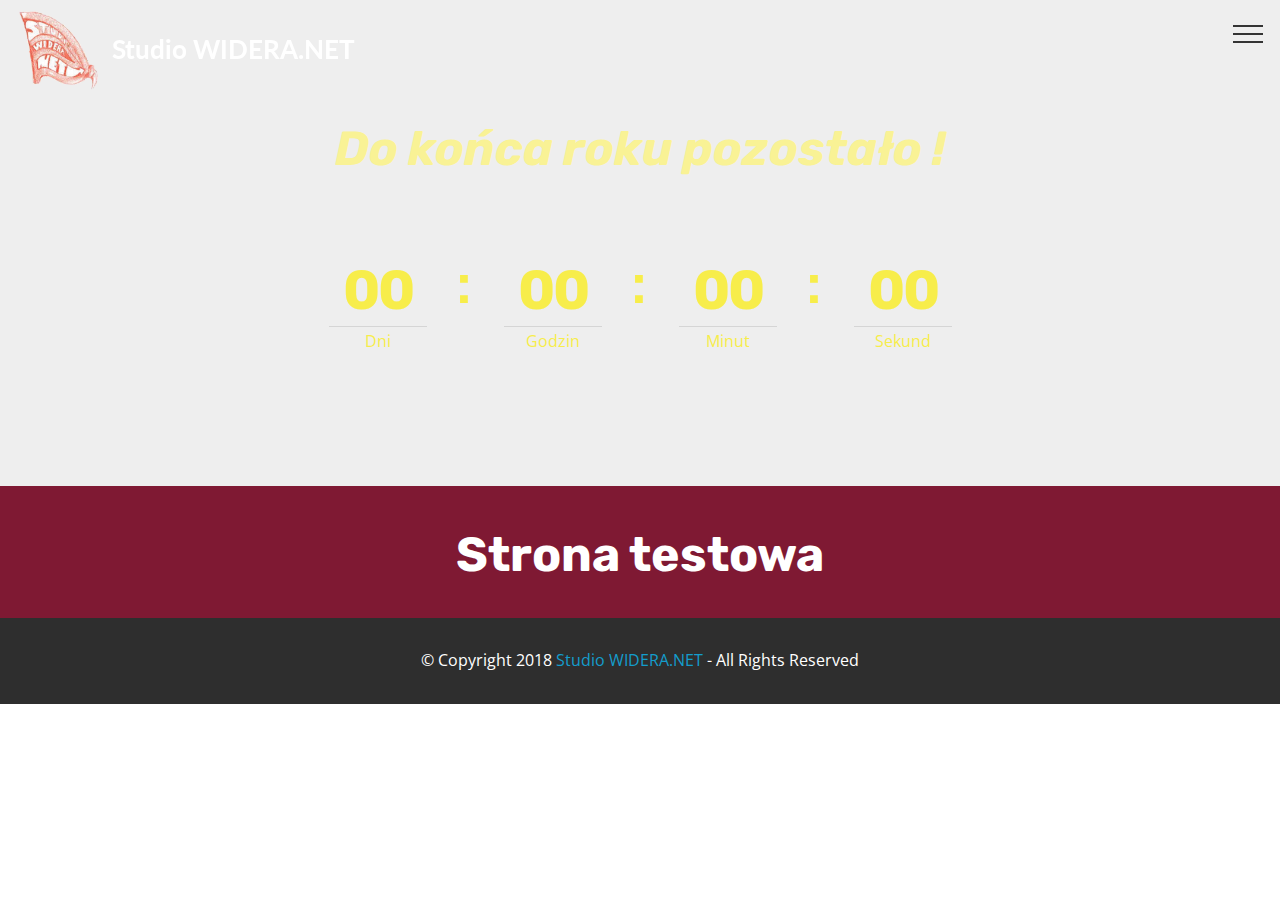
<file: index.html>
<!DOCTYPE html>
<html >
<head>
  <!-- Site made with Mobirise Website Builder v4.6.3, https://mobirise.com -->
  <meta charset="UTF-8">
  <meta http-equiv="X-UA-Compatible" content="IE=edge">
  <meta name="generator" content="Mobirise v4.6.3, mobirise.com">
  <meta name="viewport" content="width=device-width, initial-scale=1, minimum-scale=1">
  <link rel="shortcut icon" href="assets/images/swnet-280x280.png" type="image/x-icon">
  <meta name="description" content="Strona testowa">
  <title>Strona główna</title>
  <link rel="stylesheet" href="assets/web/assets/mobirise-icons/mobirise-icons.css">
  <link rel="stylesheet" href="assets/tether/tether.min.css">
  <link rel="stylesheet" href="assets/soundcloud-plugin/style.css">
  <link rel="stylesheet" href="assets/bootstrap/css/bootstrap.min.css">
  <link rel="stylesheet" href="assets/bootstrap/css/bootstrap-grid.min.css">
  <link rel="stylesheet" href="assets/bootstrap/css/bootstrap-reboot.min.css">
  <link rel="stylesheet" href="assets/animatecss/animate.min.css">
  <link rel="stylesheet" href="assets/dropdown/css/style.css">
  <link rel="stylesheet" href="assets/theme/css/style.css">
  <link rel="stylesheet" href="assets/mobirise/css/mbr-additional.css" type="text/css">
  
  
  
</head>
<body>
  <section class="menu cid-qF27UyXe4m" once="menu" id="menu2-0">

    

    <nav class="navbar navbar-expand beta-menu navbar-dropdown align-items-center navbar-fixed-top collapsed bg-color transparent">
        <button class="navbar-toggler navbar-toggler-right" type="button" data-toggle="collapse" data-target="#navbarSupportedContent" aria-controls="navbarSupportedContent" aria-expanded="false" aria-label="Toggle navigation">
            <div class="hamburger">
                <span></span>
                <span></span>
                <span></span>
                <span></span>
            </div>
        </button>
        <div class="menu-logo">
            <div class="navbar-brand">
                <span class="navbar-logo">
                    <a href="index.html">
                        <img src="assets/images/swnet-280x280.png" alt="Studio WIDERA.NET" title="Studio WIDERA.NET" style="height: 5.2rem;">
                    </a>
                </span>
                <span class="navbar-caption-wrap"><a class="navbar-caption text-white display-4" href="index.html">
                        Studio WIDERA.NET&nbsp;</a></span>
            </div>
        </div>
        <div class="collapse navbar-collapse" id="navbarSupportedContent">
            <ul class="navbar-nav nav-dropdown nav-right" data-app-modern-menu="true"><li class="nav-item dropdown open">
                    <a class="nav-link link dropdown-toggle text-white display-4" href="https://mobirise.com" data-toggle="dropdown-submenu" aria-expanded="true">MENU &nbsp; &nbsp; &nbsp; &nbsp; &nbsp; &nbsp; &nbsp; &nbsp; &nbsp; &nbsp;&nbsp;</a><div class="dropdown-menu"><a class="dropdown-item text-white display-4" href="privacy.html" aria-expanded="false">Polityka prywatności</a></div>
                </li></ul>
            
        </div>
    </nav>
</section>

<section class="engine"><a href="https://mobirise.ws/g">create own website</a></section><section class="countdown1 cid-qHu0pRNv7y" data-bg-video="https://www.youtube.com/watch?v=eHGUrejIt5w" id="countdown1-9">
    
    
    <div class="mbr-overlay" style="opacity: 0; background-color: rgb(70, 80, 82);">
    </div>
    <div class="container ">
        <h2 class="mbr-section-title pb-3 align-center mbr-fonts-style display-2"><strong><em>Do końca roku pozostało !</em></strong></h2>
        
        
    </div>
    <div class="container countdown-cont align-center">
        <div class="daysCountdown" title="Dni"></div>
        <div class="hoursCountdown" title="Godzin"></div> 
        <div class="minutesCountdown" title="Minut"></div> 
        <div class="secondsCountdown" title="Sekund"></div>
        <div class="countdown pt-5 mt-2" data-due-date="2018/12/31"> 
        </div>
    </div>
</section>

<section class="mbr-section content4 cid-qICsytKSao" id="content4-10">

    

    <div class="container">
        <div class="media-container-row">
            <div class="title col-12 col-md-8">
                <h2 class="align-center pb-3 mbr-fonts-style display-2"><strong>
                    Strona testowa</strong></h2>
                
                
            </div>
        </div>
    </div>
</section>

<section once="" class="cid-qICC5AwacJ" id="footer6-14">

    

    

    <div class="container">
        <div class="media-container-row align-center mbr-white">
            <div class="col-12">
                <p class="mbr-text mb-0 mbr-fonts-style display-7">
                    © Copyright 2018 <a href="http://www.studiowidera.net/" target="_blank">Studio WIDERA.NET</a> - All Rights Reserved
                </p>
            </div>
        </div>
    </div>
</section>


  <script src="assets/web/assets/jquery/jquery.min.js"></script>
  <script src="assets/popper/popper.min.js"></script>
  <script src="assets/tether/tether.min.js"></script>
  <script src="assets/bootstrap/js/bootstrap.min.js"></script>
  <script src="assets/countdown/jquery.countdown.min.js"></script>
  <script src="assets/cookies-alert-plugin/cookies-alert-core.js"></script>
  <script src="assets/cookies-alert-plugin/cookies-alert-script.js"></script>
  <script src="assets/touchswipe/jquery.touch-swipe.min.js"></script>
  <script src="assets/smoothscroll/smooth-scroll.js"></script>
  <script src="assets/vimeoplayer/jquery.mb.vimeo_player.js"></script>
  <script src="assets/viewportchecker/jquery.viewportchecker.js"></script>
  <script src="assets/dropdown/js/script.min.js"></script>
  <script src="assets/ytplayer/jquery.mb.ytplayer.min.js"></script>
  <script src="assets/theme/js/script.js"></script>
  
  
 <div id="scrollToTop" class="scrollToTop mbr-arrow-up"><a style="text-align: center;"><i></i></a></div>
    <input name="animation" type="hidden">
  <input name="cookieData" type="hidden" data-cookie-text="We use cookies to give you the best experience. Read our <a href='privacy.html'>cookie policy</a>.">
  </body>
</html>
</file>
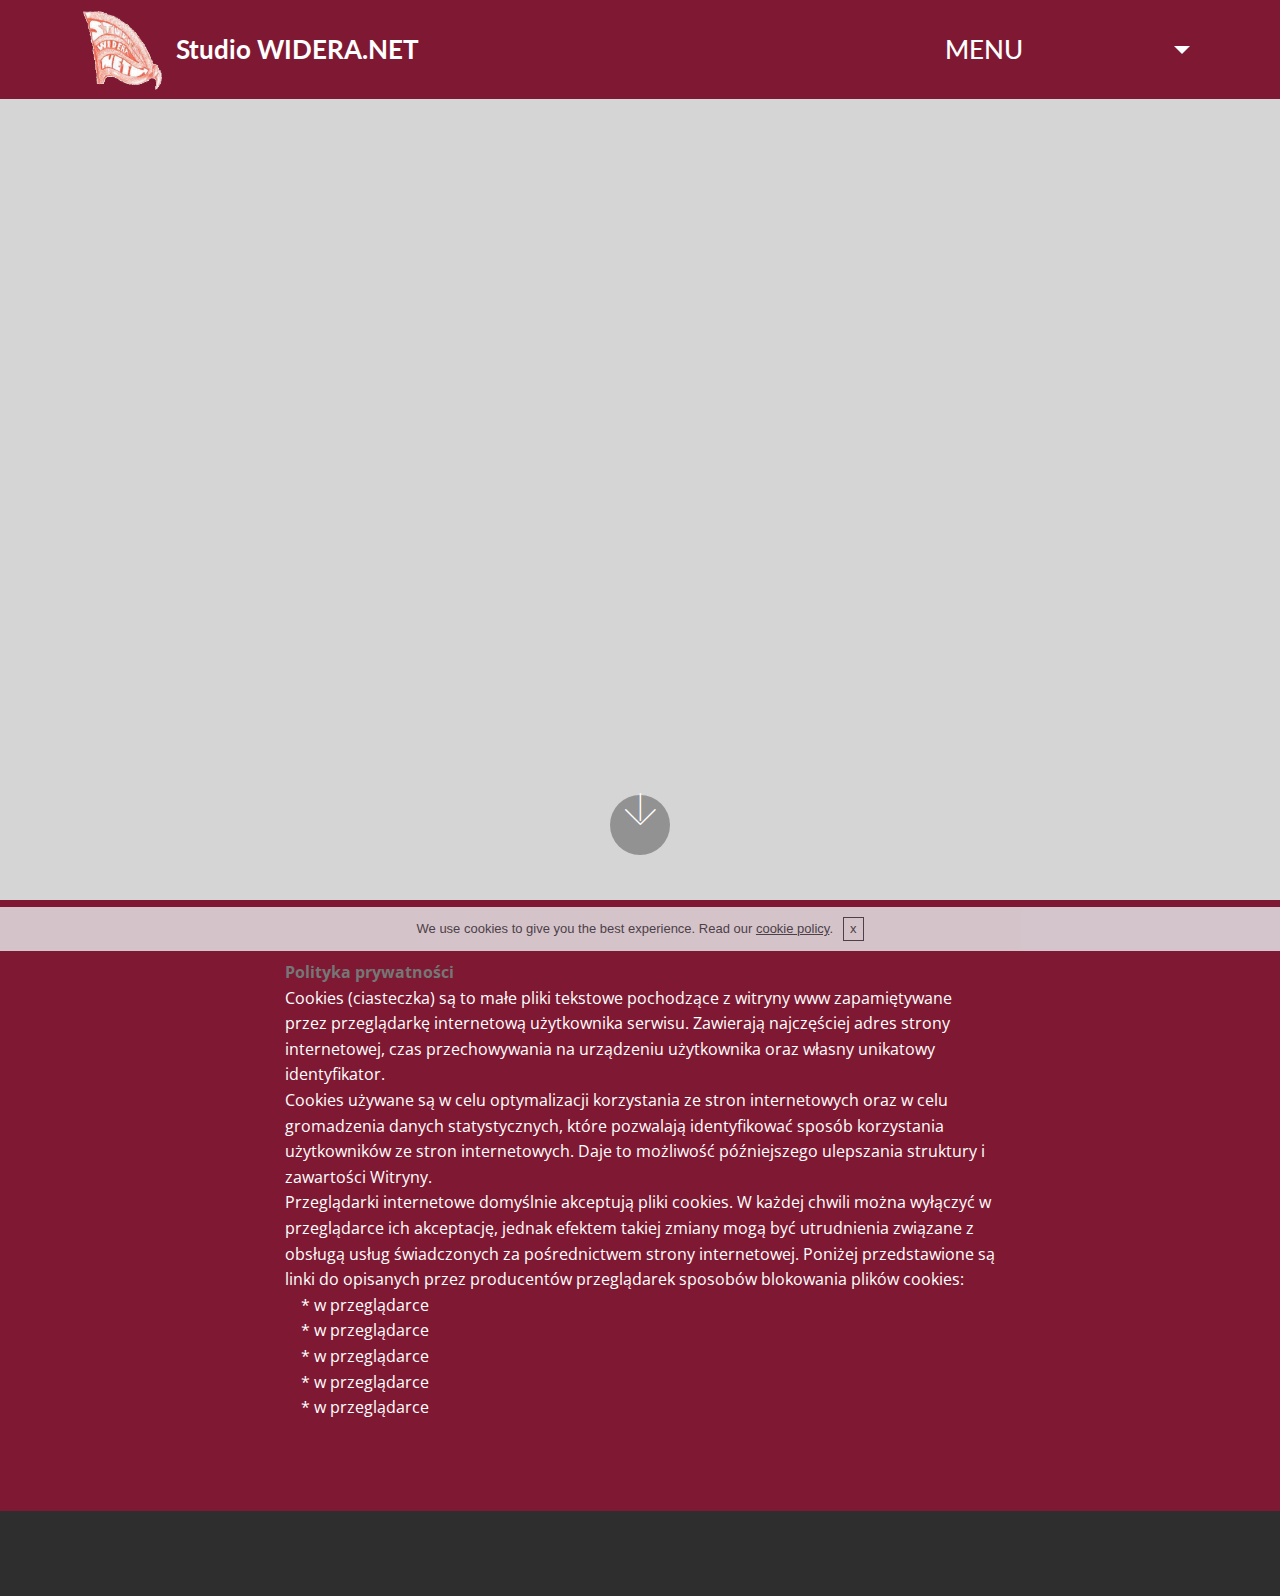
<file: privacy.html>
<!DOCTYPE html>
<html >
<head>
  <!-- Site made with Mobirise Website Builder v4.6.3, https://mobirise.com -->
  <meta charset="UTF-8">
  <meta http-equiv="X-UA-Compatible" content="IE=edge">
  <meta name="generator" content="Mobirise v4.6.3, mobirise.com">
  <meta name="viewport" content="width=device-width, initial-scale=1, minimum-scale=1">
  <link rel="shortcut icon" href="assets/images/swnet-280x280.png" type="image/x-icon">
  <meta name="description" content="Polityka prywatności">
  <title>Polityka prywatności</title>
  <link rel="stylesheet" href="assets/web/assets/mobirise-icons/mobirise-icons.css">
  <link rel="stylesheet" href="assets/tether/tether.min.css">
  <link rel="stylesheet" href="assets/soundcloud-plugin/style.css">
  <link rel="stylesheet" href="assets/bootstrap/css/bootstrap.min.css">
  <link rel="stylesheet" href="assets/bootstrap/css/bootstrap-grid.min.css">
  <link rel="stylesheet" href="assets/bootstrap/css/bootstrap-reboot.min.css">
  <link rel="stylesheet" href="assets/animatecss/animate.min.css">
  <link rel="stylesheet" href="assets/dropdown/css/style.css">
  <link rel="stylesheet" href="assets/theme/css/style.css">
  <link rel="stylesheet" href="assets/mobirise/css/mbr-additional.css" type="text/css">
  
  
  
</head>
<body>
  <section class="menu cid-qHRjkEluUR" once="menu" id="menu2-i">

    

    <nav class="navbar navbar-expand beta-menu navbar-dropdown align-items-center navbar-fixed-top navbar-toggleable-sm">
        <button class="navbar-toggler navbar-toggler-right" type="button" data-toggle="collapse" data-target="#navbarSupportedContent" aria-controls="navbarSupportedContent" aria-expanded="false" aria-label="Toggle navigation">
            <div class="hamburger">
                <span></span>
                <span></span>
                <span></span>
                <span></span>
            </div>
        </button>
        <div class="menu-logo">
            <div class="navbar-brand">
                <span class="navbar-logo">
                    <a href="index.html">
                        <img src="assets/images/swnet-280x280.png" alt="Studio WIDERA.NET" title="Studio WIDERA.NET" style="height: 5.2rem;">
                    </a>
                </span>
                <span class="navbar-caption-wrap"><a class="navbar-caption text-white display-4" href="http://www.studiowidera.net/" target="_blank">
                        Studio WIDERA.NET&nbsp;</a></span>
            </div>
        </div>
        <div class="collapse navbar-collapse" id="navbarSupportedContent">
            <ul class="navbar-nav nav-dropdown nav-right" data-app-modern-menu="true"><li class="nav-item dropdown open">
                    <a class="nav-link link dropdown-toggle text-white display-4" href="https://mobirise.com" data-toggle="dropdown-submenu" aria-expanded="true">MENU &nbsp; &nbsp; &nbsp; &nbsp; &nbsp; &nbsp; &nbsp; &nbsp; &nbsp; &nbsp;&nbsp;</a><div class="dropdown-menu"><a class="dropdown-item text-white display-4" href="privacy.html" aria-expanded="false">Polityka prywatności</a></div>
                </li></ul>
            
        </div>
    </nav>
</section>

<section class="engine"><a href="https://mobirise.ws/l">html web maker</a></section><section class="header6 cid-qHRk9iYMOT mbr-fullscreen" data-bg-video="https://www.youtube.com/watch?v=Qbu_FRg8vuU" id="header6-z">

    

    <div class="mbr-overlay" style="opacity: 0.1; background-color: rgb(0, 0, 0);">
    </div>

    <div class="container">
        <div class="row justify-content-md-center">
            <div class="mbr-white col-md-10">
                
                
                
            </div>
        </div>
    </div>

    <div class="mbr-arrow hidden-sm-down" aria-hidden="true">
        <a href="#next">
            <i class="mbri-down mbr-iconfont"></i>
        </a>
    </div>
</section>

<section class="mbr-section article content1 cid-qICulMPUqC" id="content1-11">
    
     

    <div class="container">
        <div class="media-container-row">
            <div class="mbr-text col-12 col-md-8 mbr-fonts-style display-7"><strong>Polityka prywatności
</strong><div><strong>
</strong></div><div>Cookies (ciasteczka) są to małe pliki tekstowe pochodzące z witryny www zapamiętywane przez przeglądarkę internetową użytkownika serwisu. Zawierają najczęściej adres strony internetowej, czas przechowywania na urządzeniu użytkownika oraz własny unikatowy identyfikator.
</div><div>Cookies używane są w celu optymalizacji korzystania ze stron internetowych oraz w celu gromadzenia danych statystycznych, które pozwalają identyfikować sposób korzystania użytkowników ze stron internetowych. Daje to możliwość późniejszego ulepszania struktury i zawartości Witryny.
</div><div>Przeglądarki internetowe domyślnie akceptują pliki cookies. W każdej chwili można wyłączyć w przeglądarce ich akceptację, jednak efektem takiej zmiany mogą być utrudnienia związane z obsługą usług świadczonych za pośrednictwem strony internetowej. Poniżej przedstawione są linki do opisanych przez producentów przeglądarek sposobów blokowania plików cookies:
</div><div>
</div><div>&nbsp; &nbsp; * w przeglądarce <a href="http://support.google.com/chrome/bin/answer.py?hl=pl&answer=95647" target="_blank">Chrome
</a></div><div>&nbsp; &nbsp; * w przeglądarce <a href="http://support.mozilla.org/pl/kb/W%C5%82%C4%85czanie%20i%20wy%C5%82%C4%85czanie%20obs%C5%82ugi%20ciasteczek" target="_blank">Firefox
</a><span style="font-size: 1rem;"></span></div><div>&nbsp; &nbsp; * w przeglądarce <a href="https://privacy.microsoft.com/pl-pl/privacystatement" target="_blank">Internet Explorer
</a><span style="font-size: 1rem;"></span></div><div>&nbsp; &nbsp; * w przeglądarce <a href="http://help.opera.com/Windows/12.10/pl/cookies.html" target="_blank">Opera
</a><span style="font-size: 1rem;"></span></div><div>&nbsp; &nbsp; * w przeglądarce <a href="http://support.apple.com/kb/PH5042" target="_blank">Safari</a></div></div>
        </div>
    </div>
</section>

<section once="" class="cid-qICxsfMQQh" id="footer6-12">

    

    

    <div class="container">
        <div class="media-container-row align-center mbr-white">
            <div class="col-12">
                <p class="mbr-text mb-0 mbr-fonts-style display-7">
                    © Copyright 2018 <a href="http://www.studiowidera.net/" target="_blank">Studio WIDERA.NET</a> - All Rights Reserved
                </p>
            </div>
        </div>
    </div>
</section>


  <script src="assets/web/assets/jquery/jquery.min.js"></script>
  <script src="assets/popper/popper.min.js"></script>
  <script src="assets/tether/tether.min.js"></script>
  <script src="assets/bootstrap/js/bootstrap.min.js"></script>
  <script src="assets/cookies-alert-plugin/cookies-alert-core.js"></script>
  <script src="assets/cookies-alert-plugin/cookies-alert-script.js"></script>
  <script src="assets/vimeoplayer/jquery.mb.vimeo_player.js"></script>
  <script src="assets/smoothscroll/smooth-scroll.js"></script>
  <script src="assets/touchswipe/jquery.touch-swipe.min.js"></script>
  <script src="assets/viewportchecker/jquery.viewportchecker.js"></script>
  <script src="assets/ytplayer/jquery.mb.ytplayer.min.js"></script>
  <script src="assets/dropdown/js/script.min.js"></script>
  <script src="assets/theme/js/script.js"></script>
  
  
 <div id="scrollToTop" class="scrollToTop mbr-arrow-up"><a style="text-align: center;"><i></i></a></div>
    <input name="animation" type="hidden">
  <input name="cookieData" type="hidden" data-cookie-text="We use cookies to give you the best experience. Read our <a href='privacy.html'>cookie policy</a>.">
  </body>
</html>
</file>
<file: assets/web/assets/mobirise-icons/mobirise-icons.css>
@font-face {
  font-family: 'MobiriseIcons';
  src:  url('mobirise-icons.eot?spat4u');
  src:  url('mobirise-icons.eot?spat4u#iefix') format('embedded-opentype'),
    url('mobirise-icons.ttf?spat4u') format('truetype'),
    url('mobirise-icons.woff?spat4u') format('woff'),
    url('mobirise-icons.svg?spat4u#MobiriseIcons') format('svg');
  font-weight: normal;
  font-style: normal;
}

[class^="mbri-"], [class*=" mbri-"] {
  /* use !important to prevent issues with browser extensions that change fonts */
  font-family: MobiriseIcons !important;
  speak: none;
  font-style: normal;
  font-weight: normal;
  font-variant: normal;
  text-transform: none;
  line-height: 1;

  /* Better Font Rendering =========== */
  -webkit-font-smoothing: antialiased;
  -moz-osx-font-smoothing: grayscale;
}

.mbri-add-submenu:before {
  content: "\e900";
}
.mbri-alert:before {
  content: "\e901";
}
.mbri-align-center:before {
  content: "\e902";
}
.mbri-align-justify:before {
  content: "\e903";
}
.mbri-align-left:before {
  content: "\e904";
}
.mbri-align-right:before {
  content: "\e905";
}
.mbri-android:before {
  content: "\e906";
}
.mbri-apple:before {
  content: "\e907";
}
.mbri-arrow-down:before {
  content: "\e908";
}
.mbri-arrow-next:before {
  content: "\e909";
}
.mbri-arrow-prev:before {
  content: "\e90a";
}
.mbri-arrow-up:before {
  content: "\e90b";
}
.mbri-bold:before {
  content: "\e90c";
}
.mbri-bookmark:before {
  content: "\e90d";
}
.mbri-bootstrap:before {
  content: "\e90e";
}
.mbri-briefcase:before {
  content: "\e90f";
}
.mbri-browse:before {
  content: "\e910";
}
.mbri-bulleted-list:before {
  content: "\e911";
}
.mbri-calendar:before {
  content: "\e912";
}
.mbri-camera:before {
  content: "\e913";
}
.mbri-cart-add:before {
  content: "\e914";
}
.mbri-cart-full:before {
  content: "\e915";
}
.mbri-cash:before {
  content: "\e916";
}
.mbri-change-style:before {
  content: "\e917";
}
.mbri-chat:before {
  content: "\e918";
}
.mbri-clock:before {
  content: "\e919";
}
.mbri-close:before {
  content: "\e91a";
}
.mbri-cloud:before {
  content: "\e91b";
}
.mbri-code:before {
  content: "\e91c";
}
.mbri-contact-form:before {
  content: "\e91d";
}
.mbri-credit-card:before {
  content: "\e91e";
}
.mbri-cursor-click:before {
  content: "\e91f";
}
.mbri-cust-feedback:before {
  content: "\e920";
}
.mbri-database:before {
  content: "\e921";
}
.mbri-delivery:before {
  content: "\e922";
}
.mbri-desktop:before {
  content: "\e923";
}
.mbri-devices:before {
  content: "\e924";
}
.mbri-down:before {
  content: "\e925";
}
.mbri-download:before {
  content: "\e989";
}
.mbri-drag-n-drop:before {
  content: "\e927";
}
.mbri-drag-n-drop2:before {
  content: "\e928";
}
.mbri-edit:before {
  content: "\e929";
}
.mbri-edit2:before {
  content: "\e92a";
}
.mbri-error:before {
  content: "\e92b";
}
.mbri-extension:before {
  content: "\e92c";
}
.mbri-features:before {
  content: "\e92d";
}
.mbri-file:before {
  content: "\e92e";
}
.mbri-flag:before {
  content: "\e92f";
}
.mbri-folder:before {
  content: "\e930";
}
.mbri-gift:before {
  content: "\e931";
}
.mbri-github:before {
  content: "\e932";
}
.mbri-globe:before {
  content: "\e933";
}
.mbri-globe-2:before {
  content: "\e934";
}
.mbri-growing-chart:before {
  content: "\e935";
}
.mbri-hearth:before {
  content: "\e936";
}
.mbri-help:before {
  content: "\e937";
}
.mbri-home:before {
  content: "\e938";
}
.mbri-hot-cup:before {
  content: "\e939";
}
.mbri-idea:before {
  content: "\e93a";
}
.mbri-image-gallery:before {
  content: "\e93b";
}
.mbri-image-slider:before {
  content: "\e93c";
}
.mbri-info:before {
  content: "\e93d";
}
.mbri-italic:before {
  content: "\e93e";
}
.mbri-key:before {
  content: "\e93f";
}
.mbri-laptop:before {
  content: "\e940";
}
.mbri-layers:before {
  content: "\e941";
}
.mbri-left-right:before {
  content: "\e942";
}
.mbri-left:before {
  content: "\e943";
}
.mbri-letter:before {
  content: "\e944";
}
.mbri-like:before {
  content: "\e945";
}
.mbri-link:before {
  content: "\e946";
}
.mbri-lock:before {
  content: "\e947";
}
.mbri-login:before {
  content: "\e948";
}
.mbri-logout:before {
  content: "\e949";
}
.mbri-magic-stick:before {
  content: "\e94a";
}
.mbri-map-pin:before {
  content: "\e94b";
}
.mbri-menu:before {
  content: "\e94c";
}
.mbri-mobile:before {
  content: "\e94d";
}
.mbri-mobile2:before {
  content: "\e94e";
}
.mbri-mobirise:before {
  content: "\e94f";
}
.mbri-more-horizontal:before {
  content: "\e950";
}
.mbri-more-vertical:before {
  content: "\e951";
}
.mbri-music:before {
  content: "\e952";
}
.mbri-new-file:before {
  content: "\e953";
}
.mbri-numbered-list:before {
  content: "\e954";
}
.mbri-opened-folder:before {
  content: "\e955";
}
.mbri-pages:before {
  content: "\e956";
}
.mbri-paper-plane:before {
  content: "\e957";
}
.mbri-paperclip:before {
  content: "\e958";
}
.mbri-photo:before {
  content: "\e959";
}
.mbri-photos:before {
  content: "\e95a";
}
.mbri-pin:before {
  content: "\e95b";
}
.mbri-play:before {
  content: "\e95c";
}
.mbri-plus:before {
  content: "\e95d";
}
.mbri-preview:before {
  content: "\e95e";
}
.mbri-print:before {
  content: "\e95f";
}
.mbri-protect:before {
  content: "\e960";
}
.mbri-question:before {
  content: "\e961";
}
.mbri-quote-left:before {
  content: "\e962";
}
.mbri-quote-right:before {
  content: "\e963";
}
.mbri-refresh:before {
  content: "\e964";
}
.mbri-responsive:before {
  content: "\e965";
}
.mbri-right:before {
  content: "\e966";
}
.mbri-rocket:before {
  content: "\e967";
}
.mbri-sad-face:before {
  content: "\e968";
}
.mbri-sale:before {
  content: "\e969";
}
.mbri-save:before {
  content: "\e96a";
}
.mbri-search:before {
  content: "\e96b";
}
.mbri-setting:before {
  content: "\e96c";
}
.mbri-setting2:before {
  content: "\e96d";
}
.mbri-setting3:before {
  content: "\e96e";
}
.mbri-share:before {
  content: "\e96f";
}
.mbri-shopping-bag:before {
  content: "\e970";
}
.mbri-shopping-basket:before {
  content: "\e971";
}
.mbri-shopping-cart:before {
  content: "\e972";
}
.mbri-sites:before {
  content: "\e973";
}
.mbri-smile-face:before {
  content: "\e974";
}
.mbri-speed:before {
  content: "\e975";
}
.mbri-star:before {
  content: "\e976";
}
.mbri-success:before {
  content: "\e977";
}
.mbri-sun:before {
  content: "\e978";
}
.mbri-sun2:before {
  content: "\e979";
}
.mbri-tablet:before {
  content: "\e97a";
}
.mbri-tablet-vertical:before {
  content: "\e97b";
}
.mbri-target:before {
  content: "\e97c";
}
.mbri-timer:before {
  content: "\e97d";
}
.mbri-to-ftp:before {
  content: "\e97e";
}
.mbri-to-local-drive:before {
  content: "\e97f";
}
.mbri-touch-swipe:before {
  content: "\e980";
}
.mbri-touch:before {
  content: "\e981";
}
.mbri-trash:before {
  content: "\e982";
}
.mbri-underline:before {
  content: "\e983";
}
.mbri-unlink:before {
  content: "\e984";
}
.mbri-unlock:before {
  content: "\e985";
}
.mbri-up-down:before {
  content: "\e986";
}
.mbri-up:before {
  content: "\e987";
}
.mbri-update:before {
  content: "\e988";
}
.mbri-upload:before {
 content: "\e926"; 
}
.mbri-user:before {
  content: "\e98a";
}
.mbri-user2:before {
  content: "\e98b";
}
.mbri-users:before {
  content: "\e98c";
}
.mbri-video:before {
  content: "\e98d";
}
.mbri-video-play:before {
  content: "\e98e";
}
.mbri-watch:before {
  content: "\e98f";
}
.mbri-website-theme:before {
  content: "\e990";
}
.mbri-wifi:before {
  content: "\e991";
}
.mbri-windows:before {
  content: "\e992";
}
.mbri-zoom-out:before {
  content: "\e993";
}
.mbri-redo:before {
  content: "\e994";
}
.mbri-undo:before {
  content: "\e995";
}
</file>
<file: assets/soundcloud-plugin/style.css>
.addons-container {
  position: relative;
  margin-left: auto;
  margin-right: auto;
  padding-right: 15px;
  padding-left: 15px; }
  @media (min-width: 576px) {
    .addons-container {
      padding-right: 15px;
      padding-left: 15px; } }
  @media (min-width: 768px) {
    .addons-container {
      padding-right: 15px;
      padding-left: 15px; } }
  @media (min-width: 992px) {
    .addons-container {
      padding-right: 15px;
      padding-left: 15px; } }
  @media (min-width: 1200px) {
    .addons-container {
      padding-right: 15px;
      padding-left: 15px; } }
  @media (min-width: 576px) {
    .addons-container {
      width: 540px;
      max-width: 100%; } }
  @media (min-width: 768px) {
    .addons-container {
      width: 720px;
      max-width: 100%; } }
  @media (min-width: 992px) {
    .addons-container {
      width: 960px;
      max-width: 100%; } }
  @media (min-width: 1200px) {
    .addons-container {
      width: 1140px;
      max-width: 100%; } }

.addons-container-inner{
    position: relative;
    width: 100%;
    min-height: 1px;
    padding-right: 15px;
    padding-left: 15px;
}
@media (min-width: 567px) {
    .addons-container-inner{
        -ms-flex: 0 0 66.666667%;
        flex: 0 0 66.666667%;
        max-width: 66.666667%;
    }
}
.addons-row{
    display: flex;
    justify-content:center;
}
</file>
<file: assets/dropdown/css/style.css>
.navbar-dropdown {
  left: 0;
  padding: 0;
  position: absolute;
  right: 0;
  top: 0;
  transition: all 0.45s ease;
  z-index: 1030;
  background: #282828; }
  .navbar-dropdown .navbar-logo {
    margin-right: 0.8rem;
    transition: margin 0.3s ease-in-out;
    vertical-align: middle; }
    .navbar-dropdown .navbar-logo img {
      height: 3.125rem;
      transition: all 0.3s ease-in-out; }
    .navbar-dropdown .navbar-logo.mbr-iconfont {
      font-size: 3.125rem;
      line-height: 3.125rem; }
  .navbar-dropdown .navbar-caption {
    font-weight: 700;
    white-space: normal;
    vertical-align: -4px;
    line-height: 3.125rem !important; }
    .navbar-dropdown .navbar-caption, .navbar-dropdown .navbar-caption:hover {
      color: inherit;
      text-decoration: none; }
  .navbar-dropdown .mbr-iconfont + .navbar-caption {
    vertical-align: -1px; }
  .navbar-dropdown.navbar-fixed-top {
    position: fixed; }
  .navbar-dropdown .navbar-brand span {
    vertical-align: -4px; }
  .navbar-dropdown.bg-color.transparent {
    background: none; }
  .navbar-dropdown.navbar-short .navbar-brand {
    padding: 0.625rem 0; }
    .navbar-dropdown.navbar-short .navbar-brand span {
      vertical-align: -1px; }
  .navbar-dropdown.navbar-short .navbar-caption {
    line-height: 2.375rem !important;
    vertical-align: -2px; }
  .navbar-dropdown.navbar-short .navbar-logo {
    margin-right: 0.5rem; }
    .navbar-dropdown.navbar-short .navbar-logo img {
      height: 2.375rem; }
    .navbar-dropdown.navbar-short .navbar-logo.mbr-iconfont {
      font-size: 2.375rem;
      line-height: 2.375rem; }
  .navbar-dropdown.navbar-short .mbr-table-cell {
    height: 3.625rem; }
  .navbar-dropdown .navbar-close {
    left: 0.6875rem;
    position: fixed;
    top: 0.75rem;
    z-index: 1000; }
  .navbar-dropdown .hamburger-icon {
    content: "";
    display: inline-block;
    vertical-align: middle;
    width: 16px;
    -webkit-box-shadow: 0 -6px 0 1px #282828,0 0 0 1px #282828,0 6px 0 1px #282828;
    -moz-box-shadow: 0 -6px 0 1px #282828,0 0 0 1px #282828,0 6px 0 1px #282828;
    box-shadow: 0 -6px 0 1px #282828,0 0 0 1px #282828,0 6px 0 1px #282828; }

.dropdown-menu .dropdown-toggle[data-toggle="dropdown-submenu"]::after {
  border-bottom: 0.35em solid transparent;
  border-left: 0.35em solid;
  border-right: 0;
  border-top: 0.35em solid transparent;
  margin-left: 0.3rem; }

.dropdown-menu .dropdown-item:focus {
  outline: 0; }

.nav-dropdown {
  font-size: 0.75rem;
  font-weight: 500;
  height: auto !important; }
  .nav-dropdown .nav-btn {
    padding-left: 1rem; }
  .nav-dropdown .link {
    margin: .667em 1.667em;
    font-weight: 500;
    padding: 0;
    transition: color .2s ease-in-out; }
    .nav-dropdown .link.dropdown-toggle {
      margin-right: 2.583em; }
      .nav-dropdown .link.dropdown-toggle::after {
        margin-left: .25rem;
        border-top: 0.35em solid;
        border-right: 0.35em solid transparent;
        border-left: 0.35em solid transparent;
        border-bottom: 0; }
      .nav-dropdown .link.dropdown-toggle[aria-expanded="true"] {
        margin: 0;
        padding: 0.667em 3.263em  0.667em 1.667em; }
  .nav-dropdown .link::after,
  .nav-dropdown .dropdown-item::after {
    color: inherit; }
  .nav-dropdown .btn {
    font-size: 0.75rem;
    font-weight: 700;
    letter-spacing: 0;
    margin-bottom: 0;
    padding-left: 1.25rem;
    padding-right: 1.25rem; }
  .nav-dropdown .dropdown-menu {
    border-radius: 0;
    border: 0;
    left: 0;
    margin: 0;
    padding-bottom: 1.25rem;
    padding-top: 1.25rem;
    position: relative; }
  .nav-dropdown .dropdown-submenu {
    margin-left: 0.125rem;
    top: 0; }
  .nav-dropdown .dropdown-item {
    font-weight: 500;
    line-height: 2;
    padding: 0.3846em 4.615em 0.3846em 1.5385em;
    position: relative;
    transition: color .2s ease-in-out, background-color .2s ease-in-out; }
    .nav-dropdown .dropdown-item::after {
      margin-top: -0.3077em;
      position: absolute;
      right: 1.1538em;
      top: 50%; }
    .nav-dropdown .dropdown-item:focus, .nav-dropdown .dropdown-item:hover {
      background: none; }

@media (max-width: 767px) {
  .nav-dropdown.navbar-toggleable-sm {
    bottom: 0;
    display: none;
    left: 0;
    overflow-x: hidden;
    position: fixed;
    top: 0;
    transform: translateX(-100%);
    -ms-transform: translateX(-100%);
    -webkit-transform: translateX(-100%);
    width: 18.75rem;
    z-index: 999; } }
.nav-dropdown.navbar-toggleable-xl {
  bottom: 0;
  display: none;
  left: 0;
  overflow-x: hidden;
  position: fixed;
  top: 0;
  transform: translateX(-100%);
  -ms-transform: translateX(-100%);
  -webkit-transform: translateX(-100%);
  width: 18.75rem;
  z-index: 999; }

.nav-dropdown-sm {
  display: block !important;
  overflow-x: hidden;
  overflow: auto;
  padding-top: 3.875rem; }
  .nav-dropdown-sm::after {
    content: "";
    display: block;
    height: 3rem;
    width: 100%; }
  .nav-dropdown-sm.collapse.in ~ .navbar-close {
    display: block !important; }
  .nav-dropdown-sm.collapsing, .nav-dropdown-sm.collapse.in {
    transform: translateX(0);
    -ms-transform: translateX(0);
    -webkit-transform: translateX(0);
    transition: all 0.25s ease-out;
    -webkit-transition: all 0.25s ease-out;
    background: #282828; }
  .nav-dropdown-sm.collapsing[aria-expanded="false"] {
    transform: translateX(-100%);
    -ms-transform: translateX(-100%);
    -webkit-transform: translateX(-100%); }
  .nav-dropdown-sm .nav-item {
    display: block;
    margin-left: 0 !important;
    padding-left: 0; }
  .nav-dropdown-sm .link,
  .nav-dropdown-sm .dropdown-item {
    border-top: 1px dotted rgba(255, 255, 255, 0.1);
    font-size: 0.8125rem;
    line-height: 1.6;
    margin: 0 !important;
    padding: 0.875rem 2.4rem 0.875rem 1.5625rem !important;
    position: relative;
    white-space: normal; }
    .nav-dropdown-sm .link:focus, .nav-dropdown-sm .link:hover,
    .nav-dropdown-sm .dropdown-item:focus,
    .nav-dropdown-sm .dropdown-item:hover {
      background: rgba(0, 0, 0, 0.2) !important;
      color: #c0a375; }
  .nav-dropdown-sm .nav-btn {
    position: relative;
    padding: 1.5625rem 1.5625rem 0 1.5625rem; }
    .nav-dropdown-sm .nav-btn::before {
      border-top: 1px dotted rgba(255, 255, 255, 0.1);
      content: "";
      left: 0;
      position: absolute;
      top: 0;
      width: 100%; }
    .nav-dropdown-sm .nav-btn + .nav-btn {
      padding-top: 0.625rem; }
      .nav-dropdown-sm .nav-btn + .nav-btn::before {
        display: none; }
  .nav-dropdown-sm .btn {
    padding: 0.625rem 0; }
  .nav-dropdown-sm .dropdown-toggle[data-toggle="dropdown-submenu"]::after {
    margin-left: .25rem;
    border-top: 0.35em solid;
    border-right: 0.35em solid transparent;
    border-left: 0.35em solid transparent;
    border-bottom: 0; }
  .nav-dropdown-sm .dropdown-toggle[data-toggle="dropdown-submenu"][aria-expanded="true"]::after {
    border-top: 0;
    border-right: 0.35em solid transparent;
    border-left: 0.35em solid transparent;
    border-bottom: 0.35em solid; }
  .nav-dropdown-sm .dropdown-menu {
    margin: 0;
    padding: 0;
    position: relative;
    top: 0;
    left: 0;
    width: 100%;
    border: 0;
    float: none;
    border-radius: 0;
    background: none; }
  .nav-dropdown-sm .dropdown-submenu {
    left: 100%;
    margin-left: 0.125rem;
    margin-top: -1.25rem;
    top: 0; }

.navbar-toggleable-sm .nav-dropdown .dropdown-menu {
  position: absolute; }

.navbar-toggleable-sm .nav-dropdown .dropdown-submenu {
  left: 100%;
  margin-left: 0.125rem;
  margin-top: -1.25rem;
  top: 0; }

.navbar-toggleable-sm.opened .nav-dropdown .dropdown-menu {
  position: relative; }

.navbar-toggleable-sm.opened .nav-dropdown .dropdown-submenu {
  left: 0;
  margin-left: 00rem;
  margin-top: 0rem;
  top: 0; }

.is-builder .nav-dropdown.collapsing {
  transition: none !important; }

/*# sourceMappingURL=style.css.map */
</file>
<file: assets/theme/css/style.css>
/*!
 * Mobirise v4 theme (https://mobirise.com/)
 * Copyright 2017 Mobirise
 */
section {
  background-color: #eeeeee; }

section,
.container,
.container-fluid {
  position: relative;
  word-wrap: break-word; }

a.mbr-iconfont:hover {
  text-decoration: none; }

.article .lead p, .article .lead ul, .article .lead ol, .article .lead pre, .article .lead blockquote {
  margin-bottom: 0; }

a {
  font-style: normal;
  font-weight: 400;
  cursor: pointer; }
  a, a:hover {
    text-decoration: none; }

figure {
  margin-bottom: 0; }

body {
  color: #232323; }

h1, h2, h3, h4, h5, h6,
.h1, .h2, .h3, .h4, .h5, .h6,
.display-1, .display-2, .display-3, .display-4 {
  line-height: 1;
  word-break: break-word;
  word-wrap: break-word; }

b, strong {
  font-weight: bold; }

blockquote {
  padding: 10px 0 10px 20px;
  position: relative;
  border-left: 2px solid;
  border-color: #ff3366; }

input:-webkit-autofill, input:-webkit-autofill:hover, input:-webkit-autofill:focus, input:-webkit-autofill:active {
  transition-delay: 9999s;
  transition-property: background-color, color; }

textarea[type="hidden"] {
  display: none; }

body {
  position: relative; }

section {
  background-position: 50% 50%;
  background-repeat: no-repeat;
  background-size: cover; }
  section .mbr-background-video,
  section .mbr-background-video-preview {
    position: absolute;
    bottom: 0;
    left: 0;
    right: 0;
    top: 0; }

.hidden {
  visibility: hidden; }

.mbr-z-index20 {
  z-index: 20; }

/*! Base colors */
.mbr-white {
  color: #ffffff; }

.mbr-black {
  color: #000000; }

.mbr-bg-white {
  background-color: #ffffff; }

.mbr-bg-black {
  background-color: #000000; }

/*! Text-aligns */
.align-left {
  text-align: left; }

.align-center {
  text-align: center; }

.align-right {
  text-align: right; }

@media (max-width: 767px) {
  .align-left, .align-center, .align-right, .mbr-section-btn, .mbr-section-title {
    text-align: center; } }
/*! Font-weight  */
.mbr-light {
  font-weight: 300; }

.mbr-regular {
  font-weight: 400; }

.mbr-semibold {
  font-weight: 500; }

.mbr-bold {
  font-weight: 700; }

/*! Media  */
.media-size-item {
  -webkit-flex: 1 1 auto;
  -moz-flex: 1 1 auto;
  -ms-flex: 1 1 auto;
  -o-flex: 1 1 auto;
  flex: 1 1 auto; }

.media-content {
  -webkit-flex-basis: 100%;
  flex-basis: 100%; }

.media-container-row {
  display: -ms-flexbox;
  display: -webkit-flex;
  display: flex;
  -webkit-flex-direction: row;
  -ms-flex-direction: row;
  flex-direction: row;
  -webkit-flex-wrap: wrap;
  -ms-flex-wrap: wrap;
  flex-wrap: wrap;
  -webkit-justify-content: center;
  -ms-flex-pack: center;
  justify-content: center;
  -webkit-align-content: center;
  -ms-flex-line-pack: center;
  align-content: center;
  -webkit-align-items: start;
  -ms-flex-align: start;
  align-items: start; }
  .media-container-row .media-size-item {
    width: 400px; }

.media-container-column {
  display: -ms-flexbox;
  display: -webkit-flex;
  display: flex;
  -webkit-flex-direction: column;
  -ms-flex-direction: column;
  flex-direction: column;
  -webkit-flex-wrap: wrap;
  -ms-flex-wrap: wrap;
  flex-wrap: wrap;
  -webkit-justify-content: center;
  -ms-flex-pack: center;
  justify-content: center;
  -webkit-align-content: center;
  -ms-flex-line-pack: center;
  align-content: center;
  -webkit-align-items: stretch;
  -ms-flex-align: stretch;
  align-items: stretch; }
  .media-container-column > * {
    width: 100%; }

@media (min-width: 992px) {
  .media-container-row {
    -webkit-flex-wrap: nowrap;
    -ms-flex-wrap: nowrap;
    flex-wrap: nowrap; } }
figure {
  overflow: hidden; }

figure[mbr-media-size] {
  transition: width 0.1s; }

.mbr-figure img, .mbr-figure iframe {
  display: block;
  width: 100%; }

.card {
  background-color: transparent;
  border: none; }

.card-img {
  text-align: center;
  flex-shrink: 0; }

.media {
  max-width: 100%;
  margin: 0 auto; }

.mbr-figure {
  -ms-flex-item-align: center;
  -ms-grid-row-align: center;
  -webkit-align-self: center;
  align-self: center; }

.media-container > div {
  max-width: 100%; }

.mbr-figure img, .card-img img {
  width: 100%; }

@media (max-width: 991px) {
  .media-size-item {
    width: auto !important; }

  .media {
    width: auto; }

  .mbr-figure {
    width: 100% !important; } }
/*! Buttons */
.mbr-section-btn {
  margin-left: -.25rem;
  margin-right: -.25rem;
  font-size: 0; }

nav .mbr-section-btn {
  margin-left: 0rem;
  margin-right: 0rem; }

/*! Btn icon margin */
.btn .mbr-iconfont, .btn.btn-sm .mbr-iconfont {
  cursor: pointer;
  margin-right: 0.5rem; }

.btn.btn-md .mbr-iconfont, .btn.btn-md .mbr-iconfont {
  margin-right: 0.8rem; }

.mbr-regular {
  font-weight: 400; }

.mbr-semibold {
  font-weight: 500; }

.mbr-bold {
  font-weight: 700; }

[type="submit"] {
  -webkit-appearance: none; }

/*! Full-screen */
.mbr-fullscreen .mbr-overlay {
  min-height: 100vh; }

.mbr-fullscreen {
  display: flex;
  display: -webkit-flex;
  display: -moz-flex;
  display: -ms-flex;
  display: -o-flex;
  align-items: center;
  -webkit-align-items: center;
  min-height: 100vh;
  padding-top: 3rem;
  padding-bottom: 3rem; }

/*! Map */
.map {
  height: 25rem;
  position: relative; }
  .map iframe {
    width: 100%;
    height: 100%; }

/* Form */
.form-asterisk {
  font-family: initial;
  position: absolute;
  top: -2px;
  font-weight: normal; }

/*! Scroll to top arrow */
.mbr-arrow-up {
  bottom: 25px;
  right: 90px;
  position: fixed;
  text-align: right;
  z-index: 5000;
  color: #ffffff;
  font-size: 32px;
  transform: rotate(180deg);
  -webkit-transform: rotate(180deg); }

.mbr-arrow-up a {
  background: rgba(0, 0, 0, 0.2);
  border-radius: 3px;
  color: #fff;
  display: inline-block;
  height: 60px;
  width: 60px;
  outline-style: none !important;
  position: relative;
  text-decoration: none;
  transition: all .3s ease-in-out;
  cursor: pointer;
  text-align: center; }
  .mbr-arrow-up a:hover {
    background-color: rgba(0, 0, 0, 0.4); }
  .mbr-arrow-up a i {
    line-height: 60px; }

.mbr-arrow-up-icon {
  display: block;
  color: #fff; }

.mbr-arrow-up-icon::before {
  content: "\203a";
  display: inline-block;
  font-family: serif;
  font-size: 32px;
  line-height: 1;
  font-style: normal;
  position: relative;
  top: 6px;
  left: -4px;
  -webkit-transform: rotate(-90deg);
  transform: rotate(-90deg); }

/*! Arrow Down */
.mbr-arrow {
  position: absolute;
  bottom: 45px;
  left: 50%;
  width: 60px;
  height: 60px;
  cursor: pointer;
  background-color: rgba(80, 80, 80, 0.5);
  border-radius: 50%;
  -webkit-transform: translateX(-50%);
  transform: translateX(-50%); }
  .mbr-arrow > a {
    display: inline-block;
    text-decoration: none;
    outline-style: none;
    -webkit-animation: arrowdown 1.7s ease-in-out infinite;
    animation: arrowdown 1.7s ease-in-out infinite; }
    .mbr-arrow > a > i {
      position: absolute;
      top: -2px;
      left: 15px;
      font-size: 2rem; }

@keyframes arrowdown {
  0% {
    transform: translateY(0px);
    -webkit-transform: translateY(0px); }
  50% {
    transform: translateY(-5px);
    -webkit-transform: translateY(-5px); }
  100% {
    transform: translateY(0px);
    -webkit-transform: translateY(0px); } }
@-webkit-keyframes arrowdown {
  0% {
    transform: translateY(0px);
    -webkit-transform: translateY(0px); }
  50% {
    transform: translateY(-5px);
    -webkit-transform: translateY(-5px); }
  100% {
    transform: translateY(0px);
    -webkit-transform: translateY(0px); } }
@media (max-width: 500px) {
  .mbr-arrow-up {
    left: 50%;
    right: auto;
    transform: translateX(-50%) rotate(180deg);
    -webkit-transform: translateX(-50%) rotate(180deg); } }
/*Gradients animation*/
@keyframes gradient-animation {
  from {
    background-position: 0% 100%;
    animation-timing-function: ease-in-out; }
  to {
    background-position: 100% 0%;
    animation-timing-function: ease-in-out; } }
@-webkit-keyframes gradient-animation {
  from {
    background-position: 0% 100%;
    animation-timing-function: ease-in-out; }
  to {
    background-position: 100% 0%;
    animation-timing-function: ease-in-out; } }
.bg-gradient {
  background-size: 200% 200%;
  animation: gradient-animation 5s infinite alternate;
  -webkit-animation: gradient-animation 5s infinite alternate; }

.menu .navbar-brand {
  display: -webkit-flex; }
  .menu .navbar-brand span {
    display: flex;
    display: -webkit-flex; }
  .menu .navbar-brand .navbar-caption-wrap {
    display: -webkit-flex; }
  .menu .navbar-brand .navbar-logo img {
    display: -webkit-flex; }
@media (min-width: 768px) and (max-width: 991px) {
  .menu .navbar-toggleable-sm .navbar-nav {
    display: -webkit-box;
    display: -webkit-flex;
    display: -ms-flexbox; } }
@media (min-width: 992px) {
  .menu .navbar-nav.nav-dropdown {
    display: -webkit-flex; }
  .menu .navbar-toggleable-sm .navbar-collapse {
    display: -webkit-flex !important; } }

/*# sourceMappingURL=style.css.map */
.engine {
	position: absolute;
	text-indent: -2400px;
	text-align: center;
	padding: 0;
	top: 0;
	left: -2400px;
}
</file>
<file: assets/mobirise/css/mbr-additional.css>
@import url(https://fonts.googleapis.com/css?family=Open+Sans+Condensed:300,300i,700);
@import url(https://fonts.googleapis.com/css?family=Rubik:300,300i,400,400i,500,500i,700,700i,900,900i);
@import url(https://fonts.googleapis.com/css?family=Lato:100,100i,300,300i,400,400i,700,700i,900,900i);





body {
  font-style: normal;
  line-height: 1.5;
}
.mbr-section-title {
  font-style: normal;
  line-height: 1.2;
}
.mbr-section-subtitle {
  line-height: 1.3;
}
.mbr-text {
  font-style: normal;
  line-height: 1.6;
}
.display-1 {
  font-family: 'Open Sans Condensed', sans-serif;
  font-size: 4.25rem;
}
.display-1 > .mbr-iconfont {
  font-size: 6.8rem;
}
.display-2 {
  font-family: 'Rubik', sans-serif;
  font-size: 3rem;
}
.display-2 > .mbr-iconfont {
  font-size: 4.8rem;
}
.display-4 {
  font-family: 'Lato', sans-serif;
  font-size: 1.6rem;
}
.display-4 > .mbr-iconfont {
  font-size: 2.56rem;
}
.display-5 {
  font-family: 'Rubik', sans-serif;
  font-size: 1.5rem;
}
.display-5 > .mbr-iconfont {
  font-size: 2.4rem;
}
.display-7 {
  font-family: 'Open Sans Condensed', sans-serif;
  font-size: 1rem;
}
.display-7 > .mbr-iconfont {
  font-size: 1.6rem;
}
/* ---- Fluid typography for mobile devices ---- */
/* 1.4 - font scale ratio ( bootstrap == 1.42857 ) */
/* 100vw - current viewport width */
/* (48 - 20)  48 == 48rem == 768px, 20 == 20rem == 320px(minimal supported viewport) */
/* 0.65 - min scale variable, may vary */
@media (max-width: 768px) {
  .display-1 {
    font-size: 3.4rem;
    font-size: calc( 2.1374999999999997rem + (4.25 - 2.1374999999999997) * ((100vw - 20rem) / (48 - 20)));
    line-height: calc( 1.4 * (2.1374999999999997rem + (4.25 - 2.1374999999999997) * ((100vw - 20rem) / (48 - 20))));
  }
  .display-2 {
    font-size: 2.4rem;
    font-size: calc( 1.7rem + (3 - 1.7) * ((100vw - 20rem) / (48 - 20)));
    line-height: calc( 1.4 * (1.7rem + (3 - 1.7) * ((100vw - 20rem) / (48 - 20))));
  }
  .display-4 {
    font-size: 1.28rem;
    font-size: calc( 1.21rem + (1.6 - 1.21) * ((100vw - 20rem) / (48 - 20)));
    line-height: calc( 1.4 * (1.21rem + (1.6 - 1.21) * ((100vw - 20rem) / (48 - 20))));
  }
  .display-5 {
    font-size: 1.2rem;
    font-size: calc( 1.175rem + (1.5 - 1.175) * ((100vw - 20rem) / (48 - 20)));
    line-height: calc( 1.4 * (1.175rem + (1.5 - 1.175) * ((100vw - 20rem) / (48 - 20))));
  }
}
/* Buttons */
.btn {
  font-weight: 500;
  border-width: 2px;
  font-style: normal;
  letter-spacing: 1px;
  margin: .4rem .8rem;
  white-space: normal;
  -webkit-transition: all 0.3s ease-in-out;
  -moz-transition: all 0.3s ease-in-out;
  transition: all 0.3s ease-in-out;
  padding: 1rem 3rem;
  border-radius: 3px;
  display: inline-flex;
  align-items: center;
  justify-content: center;
  word-break: break-word;
}
.btn-sm {
  font-weight: 500;
  letter-spacing: 1px;
  -webkit-transition: all 0.3s ease-in-out;
  -moz-transition: all 0.3s ease-in-out;
  transition: all 0.3s ease-in-out;
  padding: 0.6rem 1.5rem;
  border-radius: 3px;
}
.btn-md {
  font-weight: 500;
  letter-spacing: 1px;
  margin: .4rem .8rem !important;
  -webkit-transition: all 0.3s ease-in-out;
  -moz-transition: all 0.3s ease-in-out;
  transition: all 0.3s ease-in-out;
  padding: 1rem 3rem;
  border-radius: 3px;
}
.btn-lg {
  font-weight: 500;
  letter-spacing: 1px;
  margin: .4rem .8rem !important;
  -webkit-transition: all 0.3s ease-in-out;
  -moz-transition: all 0.3s ease-in-out;
  transition: all 0.3s ease-in-out;
  padding: 1.2rem 3.2rem;
  border-radius: 3px;
}
.bg-primary {
  background-color: #149dcc !important;
}
.bg-success {
  background-color: #f7ed4a !important;
}
.bg-info {
  background-color: #82786e !important;
}
.bg-warning {
  background-color: #879a9f !important;
}
.bg-danger {
  background-color: #94791f !important;
}
.btn-primary,
.btn-primary:active {
  background-color: #149dcc !important;
  border-color: #149dcc !important;
  color: #ffffff !important;
}
.btn-primary:hover,
.btn-primary:focus,
.btn-primary.focus,
.btn-primary.active {
  color: #ffffff !important;
  background-color: #0d6786 !important;
  border-color: #0d6786 !important;
}
.btn-primary.disabled,
.btn-primary:disabled {
  color: #ffffff !important;
  background-color: #0d6786 !important;
  border-color: #0d6786 !important;
}
.btn-secondary,
.btn-secondary:active {
  background-color: #cc2952 !important;
  border-color: #cc2952 !important;
  color: #ffffff !important;
}
.btn-secondary:hover,
.btn-secondary:focus,
.btn-secondary.focus,
.btn-secondary.active {
  color: #ffffff !important;
  background-color: #8c1c38 !important;
  border-color: #8c1c38 !important;
}
.btn-secondary.disabled,
.btn-secondary:disabled {
  color: #ffffff !important;
  background-color: #8c1c38 !important;
  border-color: #8c1c38 !important;
}
.btn-info,
.btn-info:active {
  background-color: #82786e !important;
  border-color: #82786e !important;
  color: #ffffff !important;
}
.btn-info:hover,
.btn-info:focus,
.btn-info.focus,
.btn-info.active {
  color: #ffffff !important;
  background-color: #59524b !important;
  border-color: #59524b !important;
}
.btn-info.disabled,
.btn-info:disabled {
  color: #ffffff !important;
  background-color: #59524b !important;
  border-color: #59524b !important;
}
.btn-success,
.btn-success:active {
  background-color: #f7ed4a !important;
  border-color: #f7ed4a !important;
  color: #3f3c03 !important;
}
.btn-success:hover,
.btn-success:focus,
.btn-success.focus,
.btn-success.active {
  color: #3f3c03 !important;
  background-color: #eadd0a !important;
  border-color: #eadd0a !important;
}
.btn-success.disabled,
.btn-success:disabled {
  color: #3f3c03 !important;
  background-color: #eadd0a !important;
  border-color: #eadd0a !important;
}
.btn-warning,
.btn-warning:active {
  background-color: #879a9f !important;
  border-color: #879a9f !important;
  color: #ffffff !important;
}
.btn-warning:hover,
.btn-warning:focus,
.btn-warning.focus,
.btn-warning.active {
  color: #ffffff !important;
  background-color: #617479 !important;
  border-color: #617479 !important;
}
.btn-warning.disabled,
.btn-warning:disabled {
  color: #ffffff !important;
  background-color: #617479 !important;
  border-color: #617479 !important;
}
.btn-danger,
.btn-danger:active {
  background-color: #94791f !important;
  border-color: #94791f !important;
  color: #ffffff !important;
}
.btn-danger:hover,
.btn-danger:focus,
.btn-danger.focus,
.btn-danger.active {
  color: #ffffff !important;
  background-color: #554512 !important;
  border-color: #554512 !important;
}
.btn-danger.disabled,
.btn-danger:disabled {
  color: #ffffff !important;
  background-color: #554512 !important;
  border-color: #554512 !important;
}
.btn-white {
  color: #333333 !important;
}
.btn-white,
.btn-white:active {
  background-color: #ffffff !important;
  border-color: #ffffff !important;
  color: #808080 !important;
}
.btn-white:hover,
.btn-white:focus,
.btn-white.focus,
.btn-white.active {
  color: #808080 !important;
  background-color: #d9d9d9 !important;
  border-color: #d9d9d9 !important;
}
.btn-white.disabled,
.btn-white:disabled {
  color: #808080 !important;
  background-color: #d9d9d9 !important;
  border-color: #d9d9d9 !important;
}
.btn-black,
.btn-black:active {
  background-color: #333333 !important;
  border-color: #333333 !important;
  color: #ffffff !important;
}
.btn-black:hover,
.btn-black:focus,
.btn-black.focus,
.btn-black.active {
  color: #ffffff !important;
  background-color: #0d0d0d !important;
  border-color: #0d0d0d !important;
}
.btn-black.disabled,
.btn-black:disabled {
  color: #ffffff !important;
  background-color: #0d0d0d !important;
  border-color: #0d0d0d !important;
}
.btn-primary-outline,
.btn-primary-outline:active {
  background: none;
  border-color: #0b566f;
  color: #0b566f;
}
.btn-primary-outline:hover,
.btn-primary-outline:focus,
.btn-primary-outline.focus,
.btn-primary-outline.active {
  color: #ffffff;
  background-color: #149dcc;
  border-color: #149dcc;
}
.btn-primary-outline.disabled,
.btn-primary-outline:disabled {
  color: #ffffff !important;
  background-color: #149dcc !important;
  border-color: #149dcc !important;
}
.btn-secondary-outline,
.btn-secondary-outline:active {
  background: none;
  border-color: #771830;
  color: #771830;
}
.btn-secondary-outline:hover,
.btn-secondary-outline:focus,
.btn-secondary-outline.focus,
.btn-secondary-outline.active {
  color: #ffffff;
  background-color: #cc2952;
  border-color: #cc2952;
}
.btn-secondary-outline.disabled,
.btn-secondary-outline:disabled {
  color: #ffffff !important;
  background-color: #cc2952 !important;
  border-color: #cc2952 !important;
}
.btn-info-outline,
.btn-info-outline:active {
  background: none;
  border-color: #4b453f;
  color: #4b453f;
}
.btn-info-outline:hover,
.btn-info-outline:focus,
.btn-info-outline.focus,
.btn-info-outline.active {
  color: #ffffff;
  background-color: #82786e;
  border-color: #82786e;
}
.btn-info-outline.disabled,
.btn-info-outline:disabled {
  color: #ffffff !important;
  background-color: #82786e !important;
  border-color: #82786e !important;
}
.btn-success-outline,
.btn-success-outline:active {
  background: none;
  border-color: #d2c609;
  color: #d2c609;
}
.btn-success-outline:hover,
.btn-success-outline:focus,
.btn-success-outline.focus,
.btn-success-outline.active {
  color: #3f3c03;
  background-color: #f7ed4a;
  border-color: #f7ed4a;
}
.btn-success-outline.disabled,
.btn-success-outline:disabled {
  color: #3f3c03 !important;
  background-color: #f7ed4a !important;
  border-color: #f7ed4a !important;
}
.btn-warning-outline,
.btn-warning-outline:active {
  background: none;
  border-color: #55666b;
  color: #55666b;
}
.btn-warning-outline:hover,
.btn-warning-outline:focus,
.btn-warning-outline.focus,
.btn-warning-outline.active {
  color: #ffffff;
  background-color: #879a9f;
  border-color: #879a9f;
}
.btn-warning-outline.disabled,
.btn-warning-outline:disabled {
  color: #ffffff !important;
  background-color: #879a9f !important;
  border-color: #879a9f !important;
}
.btn-danger-outline,
.btn-danger-outline:active {
  background: none;
  border-color: #40340d;
  color: #40340d;
}
.btn-danger-outline:hover,
.btn-danger-outline:focus,
.btn-danger-outline.focus,
.btn-danger-outline.active {
  color: #ffffff;
  background-color: #94791f;
  border-color: #94791f;
}
.btn-danger-outline.disabled,
.btn-danger-outline:disabled {
  color: #ffffff !important;
  background-color: #94791f !important;
  border-color: #94791f !important;
}
.btn-black-outline,
.btn-black-outline:active {
  background: none;
  border-color: #000000;
  color: #000000;
}
.btn-black-outline:hover,
.btn-black-outline:focus,
.btn-black-outline.focus,
.btn-black-outline.active {
  color: #ffffff;
  background-color: #333333;
  border-color: #333333;
}
.btn-black-outline.disabled,
.btn-black-outline:disabled {
  color: #ffffff !important;
  background-color: #333333 !important;
  border-color: #333333 !important;
}
.btn-white-outline,
.btn-white-outline:active,
.btn-white-outline.active {
  background: none;
  border-color: #ffffff;
  color: #ffffff;
}
.btn-white-outline:hover,
.btn-white-outline:focus,
.btn-white-outline.focus {
  color: #333333;
  background-color: #ffffff;
  border-color: #ffffff;
}
.text-primary {
  color: #149dcc !important;
}
.text-secondary {
  color: #cc2952 !important;
}
.text-success {
  color: #f7ed4a !important;
}
.text-info {
  color: #82786e !important;
}
.text-warning {
  color: #879a9f !important;
}
.text-danger {
  color: #94791f !important;
}
.text-white {
  color: #ffffff !important;
}
.text-black {
  color: #000000 !important;
}
a.text-primary:hover,
a.text-primary:focus {
  color: #0b566f !important;
}
a.text-secondary:hover,
a.text-secondary:focus {
  color: #771830 !important;
}
a.text-success:hover,
a.text-success:focus {
  color: #d2c609 !important;
}
a.text-info:hover,
a.text-info:focus {
  color: #4b453f !important;
}
a.text-warning:hover,
a.text-warning:focus {
  color: #55666b !important;
}
a.text-danger:hover,
a.text-danger:focus {
  color: #40340d !important;
}
a.text-white:hover,
a.text-white:focus {
  color: #b3b3b3 !important;
}
a.text-black:hover,
a.text-black:focus {
  color: #4d4d4d !important;
}
.alert-success {
  background-color: #70c770;
}
.alert-info {
  background-color: #82786e;
}
.alert-warning {
  background-color: #879a9f;
}
.alert-danger {
  background-color: #94791f;
}
.mbr-section-btn a.btn:not(.btn-form) {
  border-radius: 100px;
}
.mbr-section-btn a.btn:not(.btn-form):hover,
.mbr-section-btn a.btn:not(.btn-form):focus {
  box-shadow: none !important;
}
.mbr-section-btn a.btn:not(.btn-form):hover,
.mbr-section-btn a.btn:not(.btn-form):focus {
  box-shadow: 0 10px 40px 0 rgba(0, 0, 0, 0.2) !important;
  -webkit-box-shadow: 0 10px 40px 0 rgba(0, 0, 0, 0.2) !important;
}
.mbr-gallery-filter li a {
  border-radius: 100px !important;
}
.mbr-gallery-filter li.active .btn {
  background-color: #149dcc;
  border-color: #149dcc;
  color: #ffffff;
}
.mbr-gallery-filter li.active .btn:focus {
  box-shadow: none;
}
.nav-tabs .nav-link {
  border-radius: 100px !important;
}
.btn-form {
  border-radius: 0;
}
.btn-form:hover {
  cursor: pointer;
}
a,
a:hover {
  color: #149dcc;
}
.mbr-plan-header.bg-primary .mbr-plan-subtitle,
.mbr-plan-header.bg-primary .mbr-plan-price-desc {
  color: #b4e6f8;
}
.mbr-plan-header.bg-success .mbr-plan-subtitle,
.mbr-plan-header.bg-success .mbr-plan-price-desc {
  color: #ffffff;
}
.mbr-plan-header.bg-info .mbr-plan-subtitle,
.mbr-plan-header.bg-info .mbr-plan-price-desc {
  color: #beb8b2;
}
.mbr-plan-header.bg-warning .mbr-plan-subtitle,
.mbr-plan-header.bg-warning .mbr-plan-price-desc {
  color: #ced6d8;
}
.mbr-plan-header.bg-danger .mbr-plan-subtitle,
.mbr-plan-header.bg-danger .mbr-plan-price-desc {
  color: #dcbd57;
}
/* Scroll to top button*/
#scrollToTop a {
  border-radius: 100px;
}
#scrollToTop a i:before {
  content: '';
  position: absolute;
  height: 40%;
  top: 25%;
  background: #fff;
  width: 2px;
  left: calc(50% - 1px);
}
#scrollToTop a i:after {
  content: '';
  position: absolute;
  display: block;
  border-top: 2px solid #fff;
  border-right: 2px solid #fff;
  width: 40%;
  height: 40%;
  left: 30%;
  bottom: 30%;
  transform: rotate(135deg);
}
/* Others*/
.note-check a[data-value=Rubik] {
  font-style: normal;
}
.mbr-arrow a {
  color: #ffffff;
}
@media (max-width: 767px) {
  .mbr-arrow {
    display: none;
  }
}
.form-control-label {
  position: relative;
  cursor: pointer;
  margin-bottom: .357em;
  padding: 0;
}
.alert {
  color: #ffffff;
  border-radius: 0;
  border: 0;
  font-size: .875rem;
  line-height: 1.5;
  margin-bottom: 1.875rem;
  padding: 1.25rem;
  position: relative;
}
.alert.alert-form::after {
  background-color: inherit;
  bottom: -7px;
  content: "";
  display: block;
  height: 14px;
  left: 50%;
  margin-left: -7px;
  position: absolute;
  transform: rotate(45deg);
  width: 14px;
}
.form-control {
  background-color: #f5f5f5;
  box-shadow: none;
  color: #565656;
  font-family: 'Open Sans Condensed', sans-serif;
  font-size: 1rem;
  line-height: 1.43;
  min-height: 3.5em;
  padding: 1.07em .5em;
}
.form-control > .mbr-iconfont {
  font-size: 1.6rem;
}
.form-control,
.form-control:focus {
  border: 1px solid #e8e8e8;
}
.form-active .form-control:invalid {
  border-color: red;
}
.mbr-overlay {
  background-color: #000;
  bottom: 0;
  left: 0;
  opacity: .5;
  position: absolute;
  right: 0;
  top: 0;
  z-index: 0;
}
blockquote {
  font-style: italic;
  padding: 10px 0 10px 20px;
  font-size: 1.09rem;
  position: relative;
  border-color: #149dcc;
  border-width: 3px;
}
ul,
ol,
pre,
blockquote {
  margin-bottom: 2.3125rem;
}
pre {
  background: #f4f4f4;
  padding: 10px 24px;
  white-space: pre-wrap;
}
.inactive {
  -webkit-user-select: none;
  -moz-user-select: none;
  -ms-user-select: none;
  user-select: none;
  pointer-events: none;
  -webkit-user-drag: none;
  user-drag: none;
}
.mbr-section__comments .row {
  justify-content: center;
}
/* Forms */
.mbr-form .btn {
  margin: .4rem 0;
}
.mbr-form .input-group-btn a.btn {
  border-radius: 100px !important;
}
.mbr-form .input-group-btn a.btn:hover {
  box-shadow: 0 10px 40px 0 rgba(0, 0, 0, 0.2);
}
.mbr-form .input-group-btn button[type="submit"] {
  border-radius: 100px !important;
  padding: 1rem 3rem;
}
.mbr-form .input-group-btn button[type="submit"]:hover {
  box-shadow: 0 10px 40px 0 rgba(0, 0, 0, 0.2);
}
.form2 .form-control {
  border-top-left-radius: 100px;
  border-bottom-left-radius: 100px;
}
.form2 .input-group-btn a.btn {
  border-top-left-radius: 0 !important;
  border-bottom-left-radius: 0 !important;
}
.form2 .input-group-btn button[type="submit"] {
  border-top-left-radius: 0 !important;
  border-bottom-left-radius: 0 !important;
}
.form3 input[type="email"] {
  border-radius: 100px !important;
}
@media (max-width: 349px) {
  .form2 input[type="email"] {
    border-radius: 100px !important;
  }
  .form2 .input-group-btn a.btn {
    border-radius: 100px !important;
  }
  .form2 .input-group-btn button[type="submit"] {
    border-radius: 100px !important;
  }
}
@media (max-width: 767px) {
  .btn {
    font-size: .75rem !important;
  }
  .btn .mbr-iconfont {
    font-size: 1rem !important;
  }
}
/* Social block */
.btn-social {
  font-size: 20px;
  border-radius: 50%;
  padding: 0;
  width: 44px;
  height: 44px;
  line-height: 44px;
  text-align: center;
  position: relative;
  border: 2px solid #c0a375;
  border-color: #149dcc;
  color: #232323;
  cursor: pointer;
}
.btn-social i {
  top: 0;
  line-height: 44px;
  width: 44px;
}
.btn-social:hover {
  color: #fff;
  background: #149dcc;
}
.btn-social + .btn {
  margin-left: .1rem;
}
/* Footer */
.mbr-footer-content li::before,
.mbr-footer .mbr-contacts li::before {
  background: #149dcc;
}
.mbr-footer-content li a:hover,
.mbr-footer .mbr-contacts li a:hover {
  color: #149dcc;
}
.footer3 input[type="email"],
.footer4 input[type="email"] {
  border-radius: 100px !important;
}
.footer3 .input-group-btn a.btn,
.footer4 .input-group-btn a.btn {
  border-radius: 100px !important;
}
.footer3 .input-group-btn button[type="submit"],
.footer4 .input-group-btn button[type="submit"] {
  border-radius: 100px !important;
}
/* Headers*/
.header13 .form-inline input[type="email"],
.header14 .form-inline input[type="email"] {
  border-radius: 100px;
}
.header13 .form-inline input[type="text"],
.header14 .form-inline input[type="text"] {
  border-radius: 100px;
}
.header13 .form-inline input[type="tel"],
.header14 .form-inline input[type="tel"] {
  border-radius: 100px;
}
.header13 .form-inline a.btn,
.header14 .form-inline a.btn {
  border-radius: 100px;
}
.header13 .form-inline button,
.header14 .form-inline button {
  border-radius: 100px !important;
}
.offset-1 {
  margin-left: 8.33333%;
}
.offset-2 {
  margin-left: 16.66667%;
}
.offset-3 {
  margin-left: 25%;
}
.offset-4 {
  margin-left: 33.33333%;
}
.offset-5 {
  margin-left: 41.66667%;
}
.offset-6 {
  margin-left: 50%;
}
.offset-7 {
  margin-left: 58.33333%;
}
.offset-8 {
  margin-left: 66.66667%;
}
.offset-9 {
  margin-left: 75%;
}
.offset-10 {
  margin-left: 83.33333%;
}
.offset-11 {
  margin-left: 91.66667%;
}
@media (min-width: 576px) {
  .offset-sm-0 {
    margin-left: 0%;
  }
  .offset-sm-1 {
    margin-left: 8.33333%;
  }
  .offset-sm-2 {
    margin-left: 16.66667%;
  }
  .offset-sm-3 {
    margin-left: 25%;
  }
  .offset-sm-4 {
    margin-left: 33.33333%;
  }
  .offset-sm-5 {
    margin-left: 41.66667%;
  }
  .offset-sm-6 {
    margin-left: 50%;
  }
  .offset-sm-7 {
    margin-left: 58.33333%;
  }
  .offset-sm-8 {
    margin-left: 66.66667%;
  }
  .offset-sm-9 {
    margin-left: 75%;
  }
  .offset-sm-10 {
    margin-left: 83.33333%;
  }
  .offset-sm-11 {
    margin-left: 91.66667%;
  }
}
@media (min-width: 768px) {
  .offset-md-0 {
    margin-left: 0%;
  }
  .offset-md-1 {
    margin-left: 8.33333%;
  }
  .offset-md-2 {
    margin-left: 16.66667%;
  }
  .offset-md-3 {
    margin-left: 25%;
  }
  .offset-md-4 {
    margin-left: 33.33333%;
  }
  .offset-md-5 {
    margin-left: 41.66667%;
  }
  .offset-md-6 {
    margin-left: 50%;
  }
  .offset-md-7 {
    margin-left: 58.33333%;
  }
  .offset-md-8 {
    margin-left: 66.66667%;
  }
  .offset-md-9 {
    margin-left: 75%;
  }
  .offset-md-10 {
    margin-left: 83.33333%;
  }
  .offset-md-11 {
    margin-left: 91.66667%;
  }
}
@media (min-width: 992px) {
  .offset-lg-0 {
    margin-left: 0%;
  }
  .offset-lg-1 {
    margin-left: 8.33333%;
  }
  .offset-lg-2 {
    margin-left: 16.66667%;
  }
  .offset-lg-3 {
    margin-left: 25%;
  }
  .offset-lg-4 {
    margin-left: 33.33333%;
  }
  .offset-lg-5 {
    margin-left: 41.66667%;
  }
  .offset-lg-6 {
    margin-left: 50%;
  }
  .offset-lg-7 {
    margin-left: 58.33333%;
  }
  .offset-lg-8 {
    margin-left: 66.66667%;
  }
  .offset-lg-9 {
    margin-left: 75%;
  }
  .offset-lg-10 {
    margin-left: 83.33333%;
  }
  .offset-lg-11 {
    margin-left: 91.66667%;
  }
}
@media (min-width: 1200px) {
  .offset-xl-0 {
    margin-left: 0%;
  }
  .offset-xl-1 {
    margin-left: 8.33333%;
  }
  .offset-xl-2 {
    margin-left: 16.66667%;
  }
  .offset-xl-3 {
    margin-left: 25%;
  }
  .offset-xl-4 {
    margin-left: 33.33333%;
  }
  .offset-xl-5 {
    margin-left: 41.66667%;
  }
  .offset-xl-6 {
    margin-left: 50%;
  }
  .offset-xl-7 {
    margin-left: 58.33333%;
  }
  .offset-xl-8 {
    margin-left: 66.66667%;
  }
  .offset-xl-9 {
    margin-left: 75%;
  }
  .offset-xl-10 {
    margin-left: 83.33333%;
  }
  .offset-xl-11 {
    margin-left: 91.66667%;
  }
}
.navbar-toggler {
  -webkit-align-self: flex-start;
  -ms-flex-item-align: start;
  align-self: flex-start;
  padding: 0.25rem 0.75rem;
  font-size: 1.25rem;
  line-height: 1;
  background: transparent;
  border: 1px solid transparent;
  -webkit-border-radius: 0.25rem;
  border-radius: 0.25rem;
}
.navbar-toggler:focus,
.navbar-toggler:hover {
  text-decoration: none;
}
.navbar-toggler-icon {
  display: inline-block;
  width: 1.5em;
  height: 1.5em;
  vertical-align: middle;
  content: "";
  background: no-repeat center center;
  -webkit-background-size: 100% 100%;
  -o-background-size: 100% 100%;
  background-size: 100% 100%;
}
.navbar-toggler-left {
  position: absolute;
  left: 1rem;
}
.navbar-toggler-right {
  position: absolute;
  right: 1rem;
}
@media (max-width: 575px) {
  .navbar-toggleable .navbar-nav .dropdown-menu {
    position: static;
    float: none;
  }
  .navbar-toggleable > .container {
    padding-right: 0;
    padding-left: 0;
  }
}
@media (min-width: 576px) {
  .navbar-toggleable {
    -webkit-box-orient: horizontal;
    -webkit-box-direction: normal;
    -webkit-flex-direction: row;
    -ms-flex-direction: row;
    flex-direction: row;
    -webkit-flex-wrap: nowrap;
    -ms-flex-wrap: nowrap;
    flex-wrap: nowrap;
    -webkit-box-align: center;
    -webkit-align-items: center;
    -ms-flex-align: center;
    align-items: center;
  }
  .navbar-toggleable .navbar-nav {
    -webkit-box-orient: horizontal;
    -webkit-box-direction: normal;
    -webkit-flex-direction: row;
    -ms-flex-direction: row;
    flex-direction: row;
  }
  .navbar-toggleable .navbar-nav .nav-link {
    padding-right: .5rem;
    padding-left: .5rem;
  }
  .navbar-toggleable > .container {
    display: -webkit-box;
    display: -webkit-flex;
    display: -ms-flexbox;
    display: flex;
    -webkit-flex-wrap: nowrap;
    -ms-flex-wrap: nowrap;
    flex-wrap: nowrap;
    -webkit-box-align: center;
    -webkit-align-items: center;
    -ms-flex-align: center;
    align-items: center;
  }
  .navbar-toggleable .navbar-collapse {
    display: -webkit-box !important;
    display: -webkit-flex !important;
    display: -ms-flexbox !important;
    display: flex !important;
    width: 100%;
  }
  .navbar-toggleable .navbar-toggler {
    display: none;
  }
}
@media (max-width: 767px) {
  .navbar-toggleable-sm .navbar-nav .dropdown-menu {
    position: static;
    float: none;
  }
  .navbar-toggleable-sm > .container {
    padding-right: 0;
    padding-left: 0;
  }
}
@media (min-width: 768px) {
  .navbar-toggleable-sm {
    -webkit-box-orient: horizontal;
    -webkit-box-direction: normal;
    -webkit-flex-direction: row;
    -ms-flex-direction: row;
    flex-direction: row;
    -webkit-flex-wrap: nowrap;
    -ms-flex-wrap: nowrap;
    flex-wrap: nowrap;
    -webkit-box-align: center;
    -webkit-align-items: center;
    -ms-flex-align: center;
    align-items: center;
  }
  .navbar-toggleable-sm .navbar-nav {
    -webkit-box-orient: horizontal;
    -webkit-box-direction: normal;
    -webkit-flex-direction: row;
    -ms-flex-direction: row;
    flex-direction: row;
  }
  .navbar-toggleable-sm .navbar-nav .nav-link {
    padding-right: .5rem;
    padding-left: .5rem;
  }
  .navbar-toggleable-sm > .container {
    display: -webkit-box;
    display: -webkit-flex;
    display: -ms-flexbox;
    display: flex;
    -webkit-flex-wrap: nowrap;
    -ms-flex-wrap: nowrap;
    flex-wrap: nowrap;
    -webkit-box-align: center;
    -webkit-align-items: center;
    -ms-flex-align: center;
    align-items: center;
  }
  .navbar-toggleable-sm .navbar-collapse {
    display: -webkit-box !important;
    display: -webkit-flex !important;
    display: -ms-flexbox !important;
    display: flex !important;
    width: 100%;
  }
  .navbar-toggleable-sm .navbar-toggler {
    display: none;
  }
}
@media (max-width: 991px) {
  .navbar-toggleable-md .navbar-nav .dropdown-menu {
    position: static;
    float: none;
  }
  .navbar-toggleable-md > .container {
    padding-right: 0;
    padding-left: 0;
  }
}
@media (min-width: 992px) {
  .navbar-toggleable-md {
    -webkit-box-orient: horizontal;
    -webkit-box-direction: normal;
    -webkit-flex-direction: row;
    -ms-flex-direction: row;
    flex-direction: row;
    -webkit-flex-wrap: nowrap;
    -ms-flex-wrap: nowrap;
    flex-wrap: nowrap;
    -webkit-box-align: center;
    -webkit-align-items: center;
    -ms-flex-align: center;
    align-items: center;
  }
  .navbar-toggleable-md .navbar-nav {
    -webkit-box-orient: horizontal;
    -webkit-box-direction: normal;
    -webkit-flex-direction: row;
    -ms-flex-direction: row;
    flex-direction: row;
  }
  .navbar-toggleable-md .navbar-nav .nav-link {
    padding-right: .5rem;
    padding-left: .5rem;
  }
  .navbar-toggleable-md > .container {
    display: -webkit-box;
    display: -webkit-flex;
    display: -ms-flexbox;
    display: flex;
    -webkit-flex-wrap: nowrap;
    -ms-flex-wrap: nowrap;
    flex-wrap: nowrap;
    -webkit-box-align: center;
    -webkit-align-items: center;
    -ms-flex-align: center;
    align-items: center;
  }
  .navbar-toggleable-md .navbar-collapse {
    display: -webkit-box !important;
    display: -webkit-flex !important;
    display: -ms-flexbox !important;
    display: flex !important;
    width: 100%;
  }
  .navbar-toggleable-md .navbar-toggler {
    display: none;
  }
}
@media (max-width: 1199px) {
  .navbar-toggleable-lg .navbar-nav .dropdown-menu {
    position: static;
    float: none;
  }
  .navbar-toggleable-lg > .container {
    padding-right: 0;
    padding-left: 0;
  }
}
@media (min-width: 1200px) {
  .navbar-toggleable-lg {
    -webkit-box-orient: horizontal;
    -webkit-box-direction: normal;
    -webkit-flex-direction: row;
    -ms-flex-direction: row;
    flex-direction: row;
    -webkit-flex-wrap: nowrap;
    -ms-flex-wrap: nowrap;
    flex-wrap: nowrap;
    -webkit-box-align: center;
    -webkit-align-items: center;
    -ms-flex-align: center;
    align-items: center;
  }
  .navbar-toggleable-lg .navbar-nav {
    -webkit-box-orient: horizontal;
    -webkit-box-direction: normal;
    -webkit-flex-direction: row;
    -ms-flex-direction: row;
    flex-direction: row;
  }
  .navbar-toggleable-lg .navbar-nav .nav-link {
    padding-right: .5rem;
    padding-left: .5rem;
  }
  .navbar-toggleable-lg > .container {
    display: -webkit-box;
    display: -webkit-flex;
    display: -ms-flexbox;
    display: flex;
    -webkit-flex-wrap: nowrap;
    -ms-flex-wrap: nowrap;
    flex-wrap: nowrap;
    -webkit-box-align: center;
    -webkit-align-items: center;
    -ms-flex-align: center;
    align-items: center;
  }
  .navbar-toggleable-lg .navbar-collapse {
    display: -webkit-box !important;
    display: -webkit-flex !important;
    display: -ms-flexbox !important;
    display: flex !important;
    width: 100%;
  }
  .navbar-toggleable-lg .navbar-toggler {
    display: none;
  }
}
.navbar-toggleable-xl {
  -webkit-box-orient: horizontal;
  -webkit-box-direction: normal;
  -webkit-flex-direction: row;
  -ms-flex-direction: row;
  flex-direction: row;
  -webkit-flex-wrap: nowrap;
  -ms-flex-wrap: nowrap;
  flex-wrap: nowrap;
  -webkit-box-align: center;
  -webkit-align-items: center;
  -ms-flex-align: center;
  align-items: center;
}
.navbar-toggleable-xl .navbar-nav .dropdown-menu {
  position: static;
  float: none;
}
.navbar-toggleable-xl > .container {
  padding-right: 0;
  padding-left: 0;
}
.navbar-toggleable-xl .navbar-nav {
  -webkit-box-orient: horizontal;
  -webkit-box-direction: normal;
  -webkit-flex-direction: row;
  -ms-flex-direction: row;
  flex-direction: row;
}
.navbar-toggleable-xl .navbar-nav .nav-link {
  padding-right: .5rem;
  padding-left: .5rem;
}
.navbar-toggleable-xl > .container {
  display: -webkit-box;
  display: -webkit-flex;
  display: -ms-flexbox;
  display: flex;
  -webkit-flex-wrap: nowrap;
  -ms-flex-wrap: nowrap;
  flex-wrap: nowrap;
  -webkit-box-align: center;
  -webkit-align-items: center;
  -ms-flex-align: center;
  align-items: center;
}
.navbar-toggleable-xl .navbar-collapse {
  display: -webkit-box !important;
  display: -webkit-flex !important;
  display: -ms-flexbox !important;
  display: flex !important;
  width: 100%;
}
.navbar-toggleable-xl .navbar-toggler {
  display: none;
}
.card-img {
  width: auto;
}
.menu .navbar.collapsed:not(.beta-menu) {
  flex-direction: column;
}
.carousel-item.active,
.carousel-item-next,
.carousel-item-prev {
  display: -webkit-box;
  display: -webkit-flex;
  display: -ms-flexbox;
  display: flex;
}
.note-air-layout .dropup .dropdown-menu,
.note-air-layout .navbar-fixed-bottom .dropdown .dropdown-menu {
  bottom: initial !important;
}
html,
body {
  height: auto;
  min-height: 100vh;
}
.dropup .dropdown-toggle::after {
  display: none;
}
.cid-qHu0pRNv7y {
  padding-top: 120px;
  padding-bottom: 120px;
}
.cid-qHu0pRNv7y .mbr-section-subtitle {
  color: #cccccc;
  font-weight: 300;
}
.cid-qHu0pRNv7y .number-wrap {
  color: #f7ed4a;
  border-color: rgba(255, 255, 255, 0.15);
  position: relative;
  display: inline-block;
  text-align: center;
  padding: 5px 10px 13px 10px;
  margin: 0;
  min-width: 118px;
  border-radius: 2px;
  max-width: 100%;
}
.cid-qHu0pRNv7y .number {
  font-style: normal;
  font-weight: 700;
  font-size: 55px;
  text-transform: none;
  letter-spacing: -2px;
  word-spacing: 0;
  line-height: 1.3;
  color: #f7ed4a;
}
.cid-qHu0pRNv7y .period {
  display: block;
  padding-top: 2px;
  border-top: 1px solid rgba(0, 0, 0, 0.1);
}
.cid-qHu0pRNv7y .dot {
  position: absolute;
  top: -10px;
  right: -1em;
  width: 1em;
  display: block;
  height: 83%;
  overflow: hidden;
  font-style: normal;
  font-weight: 700;
  font-size: 55px;
  line-height: 89.65px;
  text-transform: none;
  letter-spacing: 0;
  word-spacing: 0;
  color: #f7ed4a;
}
.cid-qHu0pRNv7y .countdown-cont {
  max-width: 700px;
  margin: 0 auto;
}
@media (max-width: 768px) {
  .cid-qHu0pRNv7y .dot {
    display: none;
  }
}
@media (max-width: 543px) {
  .cid-qHu0pRNv7y .number-wrap {
    margin-bottom: 15px;
  }
}
@media (max-width: 550px) {
  .cid-qHu0pRNv7y .col-xs-3 {
    padding-left: 0;
    padding-right: 0;
  }
  .cid-qHu0pRNv7y .number-wrap {
    min-width: auto;
  }
}
@media (max-width: 440px) {
  .cid-qHu0pRNv7y .number,
  .cid-qHu0pRNv7y .dot {
    font-size: 40px;
  }
}
@media (max-width: 380px) {
  .cid-qHu0pRNv7y .period {
    font-size: 0.8rem;
  }
}
.cid-qHu0pRNv7y H2 {
  color: #f9f295;
}
.cid-qHu0pRNv7y .mbr-section-subtitle B {
  color: #efefef;
}
.cid-qHu0pRNv7y I {
  color: #f7ed4a;
}
.cid-qICsytKSao {
  padding-top: 45px;
  padding-bottom: 15px;
  background-color: #7f1933;
}
.cid-qICsytKSao .mbr-section-subtitle {
  color: #767676;
}
.cid-qICsytKSao H2 {
  color: #ffffff;
}
.cid-qICC5AwacJ {
  padding-top: 30px;
  padding-bottom: 30px;
  background-color: #2e2e2e;
}
.cid-qF27UyXe4m .navbar {
  background: #7f1933;
  transition: none;
  min-height: 77px;
  padding: .5rem 0;
}
.cid-qF27UyXe4m .navbar-dropdown.bg-color.transparent.opened {
  background: #7f1933;
}
.cid-qF27UyXe4m a {
  font-style: normal;
}
.cid-qF27UyXe4m .nav-item span {
  padding-right: 0.4em;
  line-height: 0.5em;
  vertical-align: text-bottom;
  position: relative;
  text-decoration: none;
}
.cid-qF27UyXe4m .nav-item a {
  display: flex;
  align-items: center;
  justify-content: center;
  padding: 0.7rem 0 !important;
  margin: 0rem .65rem !important;
}
.cid-qF27UyXe4m .nav-item:focus,
.cid-qF27UyXe4m .nav-link:focus {
  outline: none;
}
.cid-qF27UyXe4m .btn {
  padding: 0.4rem 1.5rem;
  display: inline-flex;
  align-items: center;
}
.cid-qF27UyXe4m .btn .mbr-iconfont {
  font-size: 1.6rem;
}
.cid-qF27UyXe4m .menu-logo {
  margin-right: auto;
}
.cid-qF27UyXe4m .menu-logo .navbar-brand {
  display: flex;
  margin-left: 5rem;
  padding: 0;
  transition: padding .2s;
  min-height: 3.8rem;
  align-items: center;
}
.cid-qF27UyXe4m .menu-logo .navbar-brand .navbar-caption-wrap {
  display: flex;
  -webkit-align-items: center;
  align-items: center;
  word-break: break-word;
  min-width: 7rem;
  margin: .3rem 0;
}
.cid-qF27UyXe4m .menu-logo .navbar-brand .navbar-caption-wrap .navbar-caption {
  line-height: 1.2rem !important;
  padding-right: 2rem;
}
.cid-qF27UyXe4m .menu-logo .navbar-brand .navbar-logo {
  font-size: 4rem;
  transition: font-size 0.25s;
}
.cid-qF27UyXe4m .menu-logo .navbar-brand .navbar-logo img {
  display: flex;
}
.cid-qF27UyXe4m .menu-logo .navbar-brand .navbar-logo .mbr-iconfont {
  transition: font-size 0.25s;
}
.cid-qF27UyXe4m .navbar-toggleable-sm .navbar-collapse {
  justify-content: flex-end;
  -webkit-justify-content: flex-end;
  padding-right: 5rem;
  width: auto;
}
.cid-qF27UyXe4m .navbar-toggleable-sm .navbar-collapse .navbar-nav {
  flex-wrap: wrap;
  -webkit-flex-wrap: wrap;
  padding-left: 0;
}
.cid-qF27UyXe4m .navbar-toggleable-sm .navbar-collapse .navbar-nav .nav-item {
  -webkit-align-self: center;
  align-self: center;
}
.cid-qF27UyXe4m .navbar-toggleable-sm .navbar-collapse .navbar-buttons {
  padding-left: 0;
  padding-bottom: 0;
}
.cid-qF27UyXe4m .dropdown .dropdown-menu {
  background: #7f1933;
  display: none;
  position: absolute;
  min-width: 5rem;
  padding-top: 1.4rem;
  padding-bottom: 1.4rem;
  text-align: left;
}
.cid-qF27UyXe4m .dropdown .dropdown-menu .dropdown-item {
  width: auto;
  padding: 0.235em 1.5385em 0.235em 1.5385em !important;
}
.cid-qF27UyXe4m .dropdown .dropdown-menu .dropdown-item::after {
  right: 0.5rem;
}
.cid-qF27UyXe4m .dropdown .dropdown-menu .dropdown-submenu {
  margin: 0;
}
.cid-qF27UyXe4m .dropdown.open > .dropdown-menu {
  display: block;
}
.cid-qF27UyXe4m .navbar-toggleable-sm.opened:after {
  position: absolute;
  width: 100vw;
  height: 100vh;
  content: '';
  background-color: rgba(0, 0, 0, 0.1);
  left: 0;
  bottom: 0;
  transform: translateY(100%);
  -webkit-transform: translateY(100%);
  z-index: 1000;
}
.cid-qF27UyXe4m .navbar.navbar-short {
  min-height: 60px;
  transition: all .2s;
}
.cid-qF27UyXe4m .navbar.navbar-short .navbar-toggler-right {
  top: 20px;
}
.cid-qF27UyXe4m .navbar.navbar-short .navbar-logo a {
  font-size: 2.5rem !important;
  line-height: 2.5rem;
  transition: font-size 0.25s;
}
.cid-qF27UyXe4m .navbar.navbar-short .navbar-logo a .mbr-iconfont {
  font-size: 2.5rem !important;
}
.cid-qF27UyXe4m .navbar.navbar-short .navbar-logo a img {
  height: 3rem !important;
}
.cid-qF27UyXe4m .navbar.navbar-short .navbar-brand {
  min-height: 3rem;
}
.cid-qF27UyXe4m button.navbar-toggler {
  width: 31px;
  height: 18px;
  cursor: pointer;
  transition: all .2s;
  top: 1.5rem;
  right: 1rem;
}
.cid-qF27UyXe4m button.navbar-toggler:focus {
  outline: none;
}
.cid-qF27UyXe4m button.navbar-toggler .hamburger span {
  position: absolute;
  right: 0;
  width: 30px;
  height: 2px;
  border-right: 5px;
  background-color: #333333;
}
.cid-qF27UyXe4m button.navbar-toggler .hamburger span:nth-child(1) {
  top: 0;
  transition: all .2s;
}
.cid-qF27UyXe4m button.navbar-toggler .hamburger span:nth-child(2) {
  top: 8px;
  transition: all .15s;
}
.cid-qF27UyXe4m button.navbar-toggler .hamburger span:nth-child(3) {
  top: 8px;
  transition: all .15s;
}
.cid-qF27UyXe4m button.navbar-toggler .hamburger span:nth-child(4) {
  top: 16px;
  transition: all .2s;
}
.cid-qF27UyXe4m nav.opened .hamburger span:nth-child(1) {
  top: 8px;
  width: 0;
  opacity: 0;
  right: 50%;
  transition: all .2s;
}
.cid-qF27UyXe4m nav.opened .hamburger span:nth-child(2) {
  -webkit-transform: rotate(45deg);
  transform: rotate(45deg);
  transition: all .25s;
}
.cid-qF27UyXe4m nav.opened .hamburger span:nth-child(3) {
  -webkit-transform: rotate(-45deg);
  transform: rotate(-45deg);
  transition: all .25s;
}
.cid-qF27UyXe4m nav.opened .hamburger span:nth-child(4) {
  top: 8px;
  width: 0;
  opacity: 0;
  right: 50%;
  transition: all .2s;
}
.cid-qF27UyXe4m .collapsed.navbar-expand {
  flex-direction: column;
}
.cid-qF27UyXe4m .collapsed .btn {
  display: flex;
}
.cid-qF27UyXe4m .collapsed .navbar-collapse {
  display: none !important;
  padding-right: 0 !important;
}
.cid-qF27UyXe4m .collapsed .navbar-collapse.collapsing,
.cid-qF27UyXe4m .collapsed .navbar-collapse.show {
  display: block !important;
}
.cid-qF27UyXe4m .collapsed .navbar-collapse.collapsing .navbar-nav,
.cid-qF27UyXe4m .collapsed .navbar-collapse.show .navbar-nav {
  display: block;
  text-align: center;
}
.cid-qF27UyXe4m .collapsed .navbar-collapse.collapsing .navbar-nav .nav-item,
.cid-qF27UyXe4m .collapsed .navbar-collapse.show .navbar-nav .nav-item {
  clear: both;
}
.cid-qF27UyXe4m .collapsed .navbar-collapse.collapsing .navbar-nav .nav-item:last-child,
.cid-qF27UyXe4m .collapsed .navbar-collapse.show .navbar-nav .nav-item:last-child {
  margin-bottom: 1rem;
}
.cid-qF27UyXe4m .collapsed .navbar-collapse.collapsing .navbar-buttons,
.cid-qF27UyXe4m .collapsed .navbar-collapse.show .navbar-buttons {
  text-align: center;
}
.cid-qF27UyXe4m .collapsed .navbar-collapse.collapsing .navbar-buttons:last-child,
.cid-qF27UyXe4m .collapsed .navbar-collapse.show .navbar-buttons:last-child {
  margin-bottom: 1rem;
}
.cid-qF27UyXe4m .collapsed button.navbar-toggler {
  display: block;
}
.cid-qF27UyXe4m .collapsed .navbar-brand {
  margin-left: 1rem !important;
}
.cid-qF27UyXe4m .collapsed .navbar-toggleable-sm {
  flex-direction: column;
  -webkit-flex-direction: column;
}
.cid-qF27UyXe4m .collapsed .dropdown .dropdown-menu {
  width: 100%;
  text-align: center;
  position: relative;
  opacity: 0;
  display: block;
  height: 0;
  visibility: hidden;
  padding: 0;
  transition-duration: .5s;
  transition-property: opacity,padding,height;
}
.cid-qF27UyXe4m .collapsed .dropdown.open > .dropdown-menu {
  position: relative;
  opacity: 1;
  height: auto;
  padding: 1.4rem 0;
  visibility: visible;
}
.cid-qF27UyXe4m .collapsed .dropdown .dropdown-submenu {
  left: 0;
  text-align: center;
  width: 100%;
}
.cid-qF27UyXe4m .collapsed .dropdown .dropdown-toggle[data-toggle="dropdown-submenu"]::after {
  margin-top: 0;
  position: inherit;
  right: 0;
  top: 50%;
  display: inline-block;
  width: 0;
  height: 0;
  margin-left: .3em;
  vertical-align: middle;
  content: "";
  border-top: .30em solid;
  border-right: .30em solid transparent;
  border-left: .30em solid transparent;
}
@media (max-width: 991px) {
  .cid-qF27UyXe4m.navbar-expand {
    flex-direction: column;
  }
  .cid-qF27UyXe4m img {
    height: 3.8rem !important;
  }
  .cid-qF27UyXe4m .btn {
    display: flex;
  }
  .cid-qF27UyXe4m button.navbar-toggler {
    display: block;
  }
  .cid-qF27UyXe4m .navbar-brand {
    margin-left: 1rem !important;
  }
  .cid-qF27UyXe4m .navbar-toggleable-sm {
    flex-direction: column;
    -webkit-flex-direction: column;
  }
  .cid-qF27UyXe4m .navbar-collapse {
    display: none !important;
    padding-right: 0 !important;
  }
  .cid-qF27UyXe4m .navbar-collapse.collapsing,
  .cid-qF27UyXe4m .navbar-collapse.show {
    display: block !important;
  }
  .cid-qF27UyXe4m .navbar-collapse.collapsing .navbar-nav,
  .cid-qF27UyXe4m .navbar-collapse.show .navbar-nav {
    display: block;
    text-align: center;
  }
  .cid-qF27UyXe4m .navbar-collapse.collapsing .navbar-nav .nav-item,
  .cid-qF27UyXe4m .navbar-collapse.show .navbar-nav .nav-item {
    clear: both;
  }
  .cid-qF27UyXe4m .navbar-collapse.collapsing .navbar-nav .nav-item:last-child,
  .cid-qF27UyXe4m .navbar-collapse.show .navbar-nav .nav-item:last-child {
    margin-bottom: 1rem;
  }
  .cid-qF27UyXe4m .navbar-collapse.collapsing .navbar-buttons,
  .cid-qF27UyXe4m .navbar-collapse.show .navbar-buttons {
    text-align: center;
  }
  .cid-qF27UyXe4m .navbar-collapse.collapsing .navbar-buttons:last-child,
  .cid-qF27UyXe4m .navbar-collapse.show .navbar-buttons:last-child {
    margin-bottom: 1rem;
  }
  .cid-qF27UyXe4m .dropdown .dropdown-menu {
    width: 100%;
    text-align: center;
    position: relative;
    opacity: 0;
    display: block;
    height: 0;
    visibility: hidden;
    padding: 0;
    transition-duration: .5s;
    transition-property: opacity,padding,height;
  }
  .cid-qF27UyXe4m .dropdown.open > .dropdown-menu {
    position: relative;
    opacity: 1;
    height: auto;
    padding: 1.4rem 0;
    visibility: visible;
  }
  .cid-qF27UyXe4m .dropdown .dropdown-submenu {
    left: 0;
    text-align: center;
    width: 100%;
  }
  .cid-qF27UyXe4m .dropdown .dropdown-toggle[data-toggle="dropdown-submenu"]::after {
    margin-top: 0;
    position: inherit;
    right: 0;
    top: 50%;
    display: inline-block;
    width: 0;
    height: 0;
    margin-left: .3em;
    vertical-align: middle;
    content: "";
    border-top: .30em solid;
    border-right: .30em solid transparent;
    border-left: .30em solid transparent;
  }
}
@media (min-width: 767px) {
  .cid-qF27UyXe4m .menu-logo {
    flex-shrink: 0;
  }
}
.cid-qF27UyXe4m .navbar-collapse {
  flex-basis: auto;
}
.cid-qF27UyXe4m .nav-link:hover,
.cid-qF27UyXe4m .dropdown-item:hover {
  color: #e4d295 !important;
}
.cid-qHRjkEluUR .navbar {
  background: #7f1933;
  transition: none;
  min-height: 77px;
  padding: .5rem 0;
}
.cid-qHRjkEluUR .navbar-dropdown.bg-color.transparent.opened {
  background: #7f1933;
}
.cid-qHRjkEluUR a {
  font-style: normal;
}
.cid-qHRjkEluUR .nav-item span {
  padding-right: 0.4em;
  line-height: 0.5em;
  vertical-align: text-bottom;
  position: relative;
  text-decoration: none;
}
.cid-qHRjkEluUR .nav-item a {
  display: flex;
  align-items: center;
  justify-content: center;
  padding: 0.7rem 0 !important;
  margin: 0rem .65rem !important;
}
.cid-qHRjkEluUR .nav-item:focus,
.cid-qHRjkEluUR .nav-link:focus {
  outline: none;
}
.cid-qHRjkEluUR .btn {
  padding: 0.4rem 1.5rem;
  display: inline-flex;
  align-items: center;
}
.cid-qHRjkEluUR .btn .mbr-iconfont {
  font-size: 1.6rem;
}
.cid-qHRjkEluUR .menu-logo {
  margin-right: auto;
}
.cid-qHRjkEluUR .menu-logo .navbar-brand {
  display: flex;
  margin-left: 5rem;
  padding: 0;
  transition: padding .2s;
  min-height: 3.8rem;
  align-items: center;
}
.cid-qHRjkEluUR .menu-logo .navbar-brand .navbar-caption-wrap {
  display: flex;
  -webkit-align-items: center;
  align-items: center;
  word-break: break-word;
  min-width: 7rem;
  margin: .3rem 0;
}
.cid-qHRjkEluUR .menu-logo .navbar-brand .navbar-caption-wrap .navbar-caption {
  line-height: 1.2rem !important;
  padding-right: 2rem;
}
.cid-qHRjkEluUR .menu-logo .navbar-brand .navbar-logo {
  font-size: 4rem;
  transition: font-size 0.25s;
}
.cid-qHRjkEluUR .menu-logo .navbar-brand .navbar-logo img {
  display: flex;
}
.cid-qHRjkEluUR .menu-logo .navbar-brand .navbar-logo .mbr-iconfont {
  transition: font-size 0.25s;
}
.cid-qHRjkEluUR .navbar-toggleable-sm .navbar-collapse {
  justify-content: flex-end;
  -webkit-justify-content: flex-end;
  padding-right: 5rem;
  width: auto;
}
.cid-qHRjkEluUR .navbar-toggleable-sm .navbar-collapse .navbar-nav {
  flex-wrap: wrap;
  -webkit-flex-wrap: wrap;
  padding-left: 0;
}
.cid-qHRjkEluUR .navbar-toggleable-sm .navbar-collapse .navbar-nav .nav-item {
  -webkit-align-self: center;
  align-self: center;
}
.cid-qHRjkEluUR .navbar-toggleable-sm .navbar-collapse .navbar-buttons {
  padding-left: 0;
  padding-bottom: 0;
}
.cid-qHRjkEluUR .dropdown .dropdown-menu {
  background: #7f1933;
  display: none;
  position: absolute;
  min-width: 5rem;
  padding-top: 1.4rem;
  padding-bottom: 1.4rem;
  text-align: left;
}
.cid-qHRjkEluUR .dropdown .dropdown-menu .dropdown-item {
  width: auto;
  padding: 0.235em 1.5385em 0.235em 1.5385em !important;
}
.cid-qHRjkEluUR .dropdown .dropdown-menu .dropdown-item::after {
  right: 0.5rem;
}
.cid-qHRjkEluUR .dropdown .dropdown-menu .dropdown-submenu {
  margin: 0;
}
.cid-qHRjkEluUR .dropdown.open > .dropdown-menu {
  display: block;
}
.cid-qHRjkEluUR .navbar-toggleable-sm.opened:after {
  position: absolute;
  width: 100vw;
  height: 100vh;
  content: '';
  background-color: rgba(0, 0, 0, 0.1);
  left: 0;
  bottom: 0;
  transform: translateY(100%);
  -webkit-transform: translateY(100%);
  z-index: 1000;
}
.cid-qHRjkEluUR .navbar.navbar-short {
  min-height: 60px;
  transition: all .2s;
}
.cid-qHRjkEluUR .navbar.navbar-short .navbar-toggler-right {
  top: 20px;
}
.cid-qHRjkEluUR .navbar.navbar-short .navbar-logo a {
  font-size: 2.5rem !important;
  line-height: 2.5rem;
  transition: font-size 0.25s;
}
.cid-qHRjkEluUR .navbar.navbar-short .navbar-logo a .mbr-iconfont {
  font-size: 2.5rem !important;
}
.cid-qHRjkEluUR .navbar.navbar-short .navbar-logo a img {
  height: 3rem !important;
}
.cid-qHRjkEluUR .navbar.navbar-short .navbar-brand {
  min-height: 3rem;
}
.cid-qHRjkEluUR button.navbar-toggler {
  width: 31px;
  height: 18px;
  cursor: pointer;
  transition: all .2s;
  top: 1.5rem;
  right: 1rem;
}
.cid-qHRjkEluUR button.navbar-toggler:focus {
  outline: none;
}
.cid-qHRjkEluUR button.navbar-toggler .hamburger span {
  position: absolute;
  right: 0;
  width: 30px;
  height: 2px;
  border-right: 5px;
  background-color: #333333;
}
.cid-qHRjkEluUR button.navbar-toggler .hamburger span:nth-child(1) {
  top: 0;
  transition: all .2s;
}
.cid-qHRjkEluUR button.navbar-toggler .hamburger span:nth-child(2) {
  top: 8px;
  transition: all .15s;
}
.cid-qHRjkEluUR button.navbar-toggler .hamburger span:nth-child(3) {
  top: 8px;
  transition: all .15s;
}
.cid-qHRjkEluUR button.navbar-toggler .hamburger span:nth-child(4) {
  top: 16px;
  transition: all .2s;
}
.cid-qHRjkEluUR nav.opened .hamburger span:nth-child(1) {
  top: 8px;
  width: 0;
  opacity: 0;
  right: 50%;
  transition: all .2s;
}
.cid-qHRjkEluUR nav.opened .hamburger span:nth-child(2) {
  -webkit-transform: rotate(45deg);
  transform: rotate(45deg);
  transition: all .25s;
}
.cid-qHRjkEluUR nav.opened .hamburger span:nth-child(3) {
  -webkit-transform: rotate(-45deg);
  transform: rotate(-45deg);
  transition: all .25s;
}
.cid-qHRjkEluUR nav.opened .hamburger span:nth-child(4) {
  top: 8px;
  width: 0;
  opacity: 0;
  right: 50%;
  transition: all .2s;
}
.cid-qHRjkEluUR .collapsed.navbar-expand {
  flex-direction: column;
}
.cid-qHRjkEluUR .collapsed .btn {
  display: flex;
}
.cid-qHRjkEluUR .collapsed .navbar-collapse {
  display: none !important;
  padding-right: 0 !important;
}
.cid-qHRjkEluUR .collapsed .navbar-collapse.collapsing,
.cid-qHRjkEluUR .collapsed .navbar-collapse.show {
  display: block !important;
}
.cid-qHRjkEluUR .collapsed .navbar-collapse.collapsing .navbar-nav,
.cid-qHRjkEluUR .collapsed .navbar-collapse.show .navbar-nav {
  display: block;
  text-align: center;
}
.cid-qHRjkEluUR .collapsed .navbar-collapse.collapsing .navbar-nav .nav-item,
.cid-qHRjkEluUR .collapsed .navbar-collapse.show .navbar-nav .nav-item {
  clear: both;
}
.cid-qHRjkEluUR .collapsed .navbar-collapse.collapsing .navbar-nav .nav-item:last-child,
.cid-qHRjkEluUR .collapsed .navbar-collapse.show .navbar-nav .nav-item:last-child {
  margin-bottom: 1rem;
}
.cid-qHRjkEluUR .collapsed .navbar-collapse.collapsing .navbar-buttons,
.cid-qHRjkEluUR .collapsed .navbar-collapse.show .navbar-buttons {
  text-align: center;
}
.cid-qHRjkEluUR .collapsed .navbar-collapse.collapsing .navbar-buttons:last-child,
.cid-qHRjkEluUR .collapsed .navbar-collapse.show .navbar-buttons:last-child {
  margin-bottom: 1rem;
}
.cid-qHRjkEluUR .collapsed button.navbar-toggler {
  display: block;
}
.cid-qHRjkEluUR .collapsed .navbar-brand {
  margin-left: 1rem !important;
}
.cid-qHRjkEluUR .collapsed .navbar-toggleable-sm {
  flex-direction: column;
  -webkit-flex-direction: column;
}
.cid-qHRjkEluUR .collapsed .dropdown .dropdown-menu {
  width: 100%;
  text-align: center;
  position: relative;
  opacity: 0;
  display: block;
  height: 0;
  visibility: hidden;
  padding: 0;
  transition-duration: .5s;
  transition-property: opacity,padding,height;
}
.cid-qHRjkEluUR .collapsed .dropdown.open > .dropdown-menu {
  position: relative;
  opacity: 1;
  height: auto;
  padding: 1.4rem 0;
  visibility: visible;
}
.cid-qHRjkEluUR .collapsed .dropdown .dropdown-submenu {
  left: 0;
  text-align: center;
  width: 100%;
}
.cid-qHRjkEluUR .collapsed .dropdown .dropdown-toggle[data-toggle="dropdown-submenu"]::after {
  margin-top: 0;
  position: inherit;
  right: 0;
  top: 50%;
  display: inline-block;
  width: 0;
  height: 0;
  margin-left: .3em;
  vertical-align: middle;
  content: "";
  border-top: .30em solid;
  border-right: .30em solid transparent;
  border-left: .30em solid transparent;
}
@media (max-width: 991px) {
  .cid-qHRjkEluUR.navbar-expand {
    flex-direction: column;
  }
  .cid-qHRjkEluUR img {
    height: 3.8rem !important;
  }
  .cid-qHRjkEluUR .btn {
    display: flex;
  }
  .cid-qHRjkEluUR button.navbar-toggler {
    display: block;
  }
  .cid-qHRjkEluUR .navbar-brand {
    margin-left: 1rem !important;
  }
  .cid-qHRjkEluUR .navbar-toggleable-sm {
    flex-direction: column;
    -webkit-flex-direction: column;
  }
  .cid-qHRjkEluUR .navbar-collapse {
    display: none !important;
    padding-right: 0 !important;
  }
  .cid-qHRjkEluUR .navbar-collapse.collapsing,
  .cid-qHRjkEluUR .navbar-collapse.show {
    display: block !important;
  }
  .cid-qHRjkEluUR .navbar-collapse.collapsing .navbar-nav,
  .cid-qHRjkEluUR .navbar-collapse.show .navbar-nav {
    display: block;
    text-align: center;
  }
  .cid-qHRjkEluUR .navbar-collapse.collapsing .navbar-nav .nav-item,
  .cid-qHRjkEluUR .navbar-collapse.show .navbar-nav .nav-item {
    clear: both;
  }
  .cid-qHRjkEluUR .navbar-collapse.collapsing .navbar-nav .nav-item:last-child,
  .cid-qHRjkEluUR .navbar-collapse.show .navbar-nav .nav-item:last-child {
    margin-bottom: 1rem;
  }
  .cid-qHRjkEluUR .navbar-collapse.collapsing .navbar-buttons,
  .cid-qHRjkEluUR .navbar-collapse.show .navbar-buttons {
    text-align: center;
  }
  .cid-qHRjkEluUR .navbar-collapse.collapsing .navbar-buttons:last-child,
  .cid-qHRjkEluUR .navbar-collapse.show .navbar-buttons:last-child {
    margin-bottom: 1rem;
  }
  .cid-qHRjkEluUR .dropdown .dropdown-menu {
    width: 100%;
    text-align: center;
    position: relative;
    opacity: 0;
    display: block;
    height: 0;
    visibility: hidden;
    padding: 0;
    transition-duration: .5s;
    transition-property: opacity,padding,height;
  }
  .cid-qHRjkEluUR .dropdown.open > .dropdown-menu {
    position: relative;
    opacity: 1;
    height: auto;
    padding: 1.4rem 0;
    visibility: visible;
  }
  .cid-qHRjkEluUR .dropdown .dropdown-submenu {
    left: 0;
    text-align: center;
    width: 100%;
  }
  .cid-qHRjkEluUR .dropdown .dropdown-toggle[data-toggle="dropdown-submenu"]::after {
    margin-top: 0;
    position: inherit;
    right: 0;
    top: 50%;
    display: inline-block;
    width: 0;
    height: 0;
    margin-left: .3em;
    vertical-align: middle;
    content: "";
    border-top: .30em solid;
    border-right: .30em solid transparent;
    border-left: .30em solid transparent;
  }
}
@media (min-width: 767px) {
  .cid-qHRjkEluUR .menu-logo {
    flex-shrink: 0;
  }
}
.cid-qHRjkEluUR .navbar-collapse {
  flex-basis: auto;
}
.cid-qHRjkEluUR .nav-link:hover,
.cid-qHRjkEluUR .dropdown-item:hover {
  color: #e4d295 !important;
}
.cid-qICulMPUqC {
  padding-top: 60px;
  padding-bottom: 90px;
  background-color: #7f1933;
}
.cid-qICulMPUqC .mbr-text,
.cid-qICulMPUqC blockquote {
  color: #767676;
}
.cid-qICulMPUqC .mbr-text B {
  color: #ffffff;
}
.cid-qICulMPUqC .mbr-text DIV {
  color: #ffffff;
}
.cid-qICxsfMQQh {
  padding-top: 30px;
  padding-bottom: 30px;
  background-color: #2e2e2e;
}
</file>
